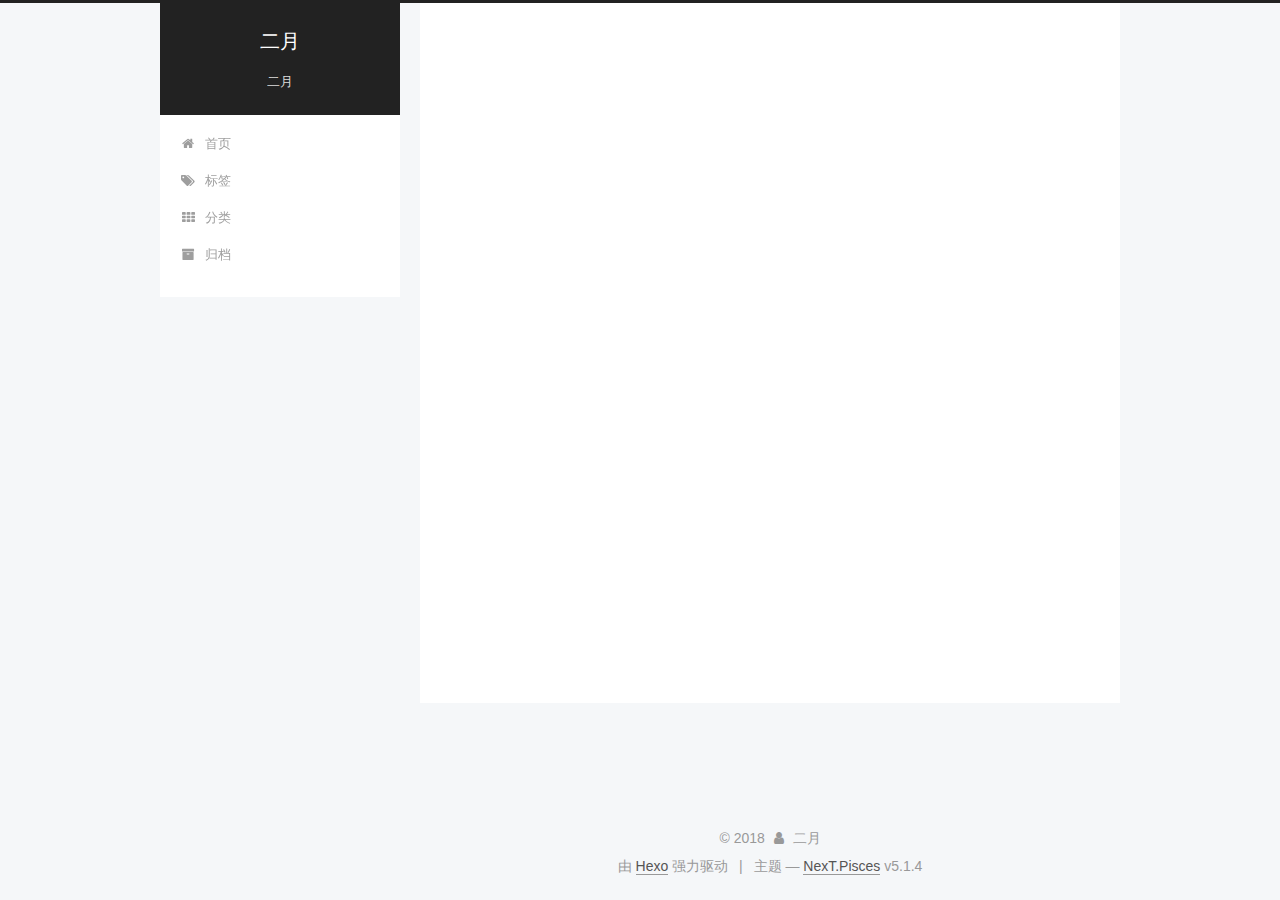
<file: test/index.html>
<!DOCTYPE html>



  


<html class="theme-next pisces use-motion" lang="zh-Hans">
<head><meta name="generator" content="Hexo 3.8.0">
  <meta charset="UTF-8">
<meta http-equiv="X-UA-Compatible" content="IE=edge">
<meta name="viewport" content="width=device-width, initial-scale=1, maximum-scale=1">
<meta name="theme-color" content="#222">









<meta http-equiv="Cache-Control" content="no-transform">
<meta http-equiv="Cache-Control" content="no-siteapp">
















  
  
  <link href="/lib/fancybox/source/jquery.fancybox.css?v=2.1.5" rel="stylesheet" type="text/css">







<link href="/lib/font-awesome/css/font-awesome.min.css?v=4.6.2" rel="stylesheet" type="text/css">

<link href="/css/main.css?v=5.1.4" rel="stylesheet" type="text/css">


  <link rel="apple-touch-icon" sizes="180x180" href="/images/apple-touch-icon-next.png?v=5.1.4">


  <link rel="icon" type="image/png" sizes="32x32" href="/images/favicon-32x32-next.png?v=5.1.4">


  <link rel="icon" type="image/png" sizes="16x16" href="/images/favicon-16x16-next.png?v=5.1.4">


  <link rel="mask-icon" href="/images/logo.svg?v=5.1.4" color="#222">





  <meta name="keywords" content="Hexo, NexT">










<meta name="description" content="随便写写，想起来就记录一下">
<meta property="og:type" content="website">
<meta property="og:title" content="test">
<meta property="og:url" content="http://yoursite.com/test/index.html">
<meta property="og:site_name" content="二月">
<meta property="og:description" content="随便写写，想起来就记录一下">
<meta property="og:locale" content="zh-Hans">
<meta property="og:updated_time" content="2018-11-28T06:10:39.763Z">
<meta name="twitter:card" content="summary">
<meta name="twitter:title" content="test">
<meta name="twitter:description" content="随便写写，想起来就记录一下">



<script type="text/javascript" id="hexo.configurations">
  var NexT = window.NexT || {};
  var CONFIG = {
    root: '/',
    scheme: 'Pisces',
    version: '5.1.4',
    sidebar: {"position":"left","display":"post","offset":12,"b2t":false,"scrollpercent":false,"onmobile":false},
    fancybox: true,
    tabs: true,
    motion: {"enable":true,"async":false,"transition":{"post_block":"fadeIn","post_header":"slideDownIn","post_body":"slideDownIn","coll_header":"slideLeftIn","sidebar":"slideUpIn"}},
    duoshuo: {
      userId: '0',
      author: '博主'
    },
    algolia: {
      applicationID: '',
      apiKey: '',
      indexName: '',
      hits: {"per_page":10},
      labels: {"input_placeholder":"Search for Posts","hits_empty":"We didn't find any results for the search: ${query}","hits_stats":"${hits} results found in ${time} ms"}
    }
  };
</script>



  <link rel="canonical" href="http://yoursite.com/test/">





  <title>test | 二月</title>
  








</head>

<body itemscope="" itemtype="http://schema.org/WebPage" lang="zh-Hans">

  
  
    
  

  <div class="container sidebar-position-left page-post-detail">
    <div class="headband"></div>

    <header id="header" class="header" itemscope="" itemtype="http://schema.org/WPHeader">
      <div class="header-inner"><div class="site-brand-wrapper">
  <div class="site-meta ">
    

    <div class="custom-logo-site-title">
      <a href="/" class="brand" rel="start">
        <span class="logo-line-before"><i></i></span>
        <span class="site-title">二月</span>
        <span class="logo-line-after"><i></i></span>
      </a>
    </div>
      
        <p class="site-subtitle">二月</p>
      
  </div>

  <div class="site-nav-toggle">
    <button>
      <span class="btn-bar"></span>
      <span class="btn-bar"></span>
      <span class="btn-bar"></span>
    </button>
  </div>
</div>

<nav class="site-nav">
  

  
    <ul id="menu" class="menu">
      
        
        <li class="menu-item menu-item-home">
          <a href="/" rel="section">
            
              <i class="menu-item-icon fa fa-fw fa-home"></i> <br>
            
            首页
          </a>
        </li>
      
        
        <li class="menu-item menu-item-tags">
          <a href="/tags/" rel="section">
            
              <i class="menu-item-icon fa fa-fw fa-tags"></i> <br>
            
            标签
          </a>
        </li>
      
        
        <li class="menu-item menu-item-categories">
          <a href="/categories/" rel="section">
            
              <i class="menu-item-icon fa fa-fw fa-th"></i> <br>
            
            分类
          </a>
        </li>
      
        
        <li class="menu-item menu-item-archives">
          <a href="/archives/" rel="section">
            
              <i class="menu-item-icon fa fa-fw fa-archive"></i> <br>
            
            归档
          </a>
        </li>
      

      
    </ul>
  

  
</nav>



 </div>
    </header>

    <main id="main" class="main">
      <div class="main-inner">
        <div class="content-wrap">
          <div id="content" class="content">
            

  <div id="posts" class="posts-expand">
    
    
    
    <div class="post-block page">
      <header class="post-header">

	<h1 class="post-title" itemprop="name headline">test</h1>



</header>

      
      
      
      <div class="post-body">
        
        
          
        
      </div>
      
      
      
    </div>
    
    
    
  </div>


          </div>
          


          

  
    <div class="comments" id="comments">
      <div class="ds-thread" data-thread-key="test/index.html" data-title="test" data-url="http://yoursite.com/test/index.html">
      </div>
    </div>

  



        </div>
        
          
  
  <div class="sidebar-toggle">
    <div class="sidebar-toggle-line-wrap">
      <span class="sidebar-toggle-line sidebar-toggle-line-first"></span>
      <span class="sidebar-toggle-line sidebar-toggle-line-middle"></span>
      <span class="sidebar-toggle-line sidebar-toggle-line-last"></span>
    </div>
  </div>

  <aside id="sidebar" class="sidebar">
    
    <div class="sidebar-inner">

      

      

      <section class="site-overview-wrap sidebar-panel sidebar-panel-active">
        <div class="site-overview">
          <div class="site-author motion-element" itemprop="author" itemscope="" itemtype="http://schema.org/Person">
            
              <img class="site-author-image" itemprop="image" src="/images/WechatIMG49.png" alt="二月">
            
              <p class="site-author-name" itemprop="name">二月</p>
              <p class="site-description motion-element" itemprop="description">随便写写，想起来就记录一下</p>
          </div>

          <nav class="site-state motion-element">

            
              <div class="site-state-item site-state-posts">
              
                <a href="/archives/">
              
                  <span class="site-state-item-count">1</span>
                  <span class="site-state-item-name">日志</span>
                </a>
              </div>
            

            

            

          </nav>

          

          
            <div class="links-of-author motion-element">
                
                  <span class="links-of-author-item">
                    <a href="https://github.com/Feb-Red" target="_blank" title="GitHub">
                      
                        <i class="fa fa-fw fa-github"></i>GitHub</a>
                  </span>
                
                  <span class="links-of-author-item">
                    <a href="mailto:15138483773@163.com" target="_blank" title="E-Mail">
                      
                        <i class="fa fa-fw fa-envelope"></i>E-Mail</a>
                  </span>
                
                  <span class="links-of-author-item">
                    <a href="https://twitter.com/xxx" target="_blank" title="Twitter">
                      
                        <i class="fa fa-fw fa-twitter"></i>Twitter</a>
                  </span>
                
                  <span class="links-of-author-item">
                    <a href="https://stackoverflow.com/chengxu" target="_blank" title="StackOverflow">
                      
                        <i class="fa fa-fw fa-stack-overflow"></i>StackOverflow</a>
                  </span>
                
            </div>
          

          
          

          
          

          

        </div>
      </section>

      

      

    </div>
  </aside>


        
      </div>
    </main>

    <footer id="footer" class="footer">
      <div class="footer-inner">
        <div class="copyright">&copy; <span itemprop="copyrightYear">2018</span>
  <span class="with-love">
    <i class="fa fa-user"></i>
  </span>
  <span class="author" itemprop="copyrightHolder">二月</span>

  
</div>


  <div class="powered-by">由 <a class="theme-link" target="_blank" href="https://hexo.io">Hexo</a> 强力驱动</div>



  <span class="post-meta-divider">|</span>



  <div class="theme-info">主题 &mdash; <a class="theme-link" target="_blank" href="https://github.com/iissnan/hexo-theme-next">NexT.Pisces</a> v5.1.4</div>




        







        
      </div>
    </footer>

    
      <div class="back-to-top">
        <i class="fa fa-arrow-up"></i>
        
      </div>
    

    

  </div>

  

<script type="text/javascript">
  if (Object.prototype.toString.call(window.Promise) !== '[object Function]') {
    window.Promise = null;
  }
</script>









  












  
  
    <script type="text/javascript" src="/lib/jquery/index.js?v=2.1.3"></script>
  

  
  
    <script type="text/javascript" src="/lib/fastclick/lib/fastclick.min.js?v=1.0.6"></script>
  

  
  
    <script type="text/javascript" src="/lib/jquery_lazyload/jquery.lazyload.js?v=1.9.7"></script>
  

  
  
    <script type="text/javascript" src="/lib/velocity/velocity.min.js?v=1.2.1"></script>
  

  
  
    <script type="text/javascript" src="/lib/velocity/velocity.ui.min.js?v=1.2.1"></script>
  

  
  
    <script type="text/javascript" src="/lib/fancybox/source/jquery.fancybox.pack.js?v=2.1.5"></script>
  


  


  <script type="text/javascript" src="/js/src/utils.js?v=5.1.4"></script>

  <script type="text/javascript" src="/js/src/motion.js?v=5.1.4"></script>



  
  


  <script type="text/javascript" src="/js/src/affix.js?v=5.1.4"></script>

  <script type="text/javascript" src="/js/src/schemes/pisces.js?v=5.1.4"></script>



  
  <script type="text/javascript" src="/js/src/scrollspy.js?v=5.1.4"></script>
<script type="text/javascript" src="/js/src/post-details.js?v=5.1.4"></script>



  


  <script type="text/javascript" src="/js/src/bootstrap.js?v=5.1.4"></script>



  

  
    
  

  <script type="text/javascript">
    var duoshuoQuery = {short_name:"xxxxxx"};
    (function() {
      var ds = document.createElement('script');
      ds.type = 'text/javascript';ds.async = true;
      ds.id = 'duoshuo-script';
      ds.src = (document.location.protocol == 'https:' ? 'https:' : 'http:') + '//static.duoshuo.com/embed.js';
      ds.charset = 'UTF-8';
      (document.getElementsByTagName('head')[0]
      || document.getElementsByTagName('body')[0]).appendChild(ds);
    })();
  </script>

  
    
    
    <script src="/lib/ua-parser-js/dist/ua-parser.min.js?v=0.7.9"></script>
    <script src="/js/src/hook-duoshuo.js"></script>
  


















  





  

  

  

  
  

  

  

  

</body>
</html>
</file>
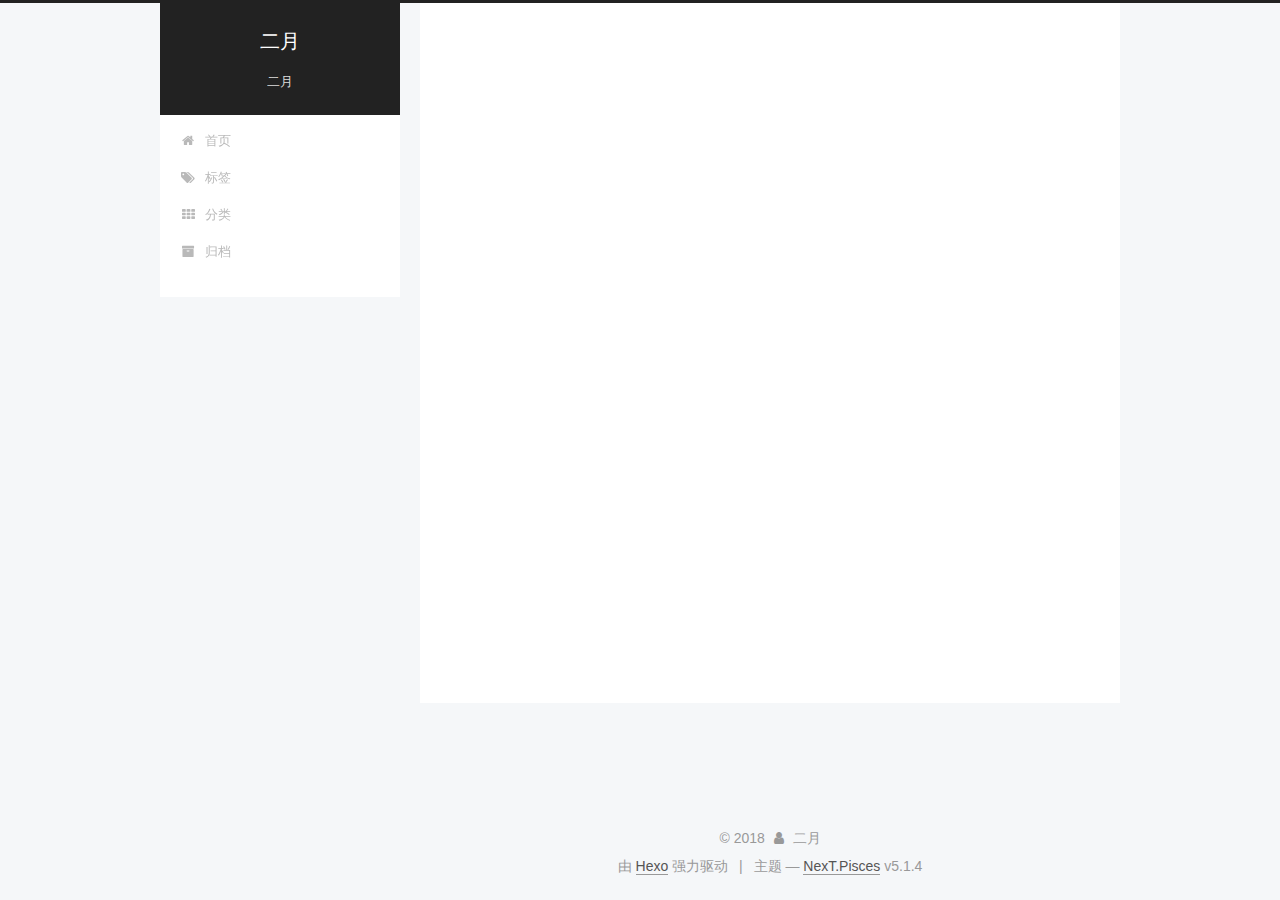
<file: YYModel/index.html>
<!DOCTYPE html>



  


<html class="theme-next pisces use-motion" lang="zh-Hans">
<head><meta name="generator" content="Hexo 3.8.0">
  <meta charset="UTF-8">
<meta http-equiv="X-UA-Compatible" content="IE=edge">
<meta name="viewport" content="width=device-width, initial-scale=1, maximum-scale=1">
<meta name="theme-color" content="#222">









<meta http-equiv="Cache-Control" content="no-transform">
<meta http-equiv="Cache-Control" content="no-siteapp">
















  
  
  <link href="/lib/fancybox/source/jquery.fancybox.css?v=2.1.5" rel="stylesheet" type="text/css">







<link href="/lib/font-awesome/css/font-awesome.min.css?v=4.6.2" rel="stylesheet" type="text/css">

<link href="/css/main.css?v=5.1.4" rel="stylesheet" type="text/css">


  <link rel="apple-touch-icon" sizes="180x180" href="/images/apple-touch-icon-next.png?v=5.1.4">


  <link rel="icon" type="image/png" sizes="32x32" href="/images/favicon-32x32-next.png?v=5.1.4">


  <link rel="icon" type="image/png" sizes="16x16" href="/images/favicon-16x16-next.png?v=5.1.4">


  <link rel="mask-icon" href="/images/logo.svg?v=5.1.4" color="#222">





  <meta name="keywords" content="Hexo, NexT">










<meta name="description" content="随便写写，想起来就记录一下">
<meta property="og:type" content="website">
<meta property="og:title" content="遇到YYModel的那些事">
<meta property="og:url" content="http://yoursite.com/YYModel/index.html">
<meta property="og:site_name" content="二月">
<meta property="og:description" content="随便写写，想起来就记录一下">
<meta property="og:locale" content="zh-Hans">
<meta property="og:updated_time" content="2018-11-28T06:50:56.838Z">
<meta name="twitter:card" content="summary">
<meta name="twitter:title" content="遇到YYModel的那些事">
<meta name="twitter:description" content="随便写写，想起来就记录一下">



<script type="text/javascript" id="hexo.configurations">
  var NexT = window.NexT || {};
  var CONFIG = {
    root: '/',
    scheme: 'Pisces',
    version: '5.1.4',
    sidebar: {"position":"left","display":"post","offset":12,"b2t":false,"scrollpercent":false,"onmobile":false},
    fancybox: true,
    tabs: true,
    motion: {"enable":true,"async":false,"transition":{"post_block":"fadeIn","post_header":"slideDownIn","post_body":"slideDownIn","coll_header":"slideLeftIn","sidebar":"slideUpIn"}},
    duoshuo: {
      userId: '0',
      author: '博主'
    },
    algolia: {
      applicationID: '',
      apiKey: '',
      indexName: '',
      hits: {"per_page":10},
      labels: {"input_placeholder":"Search for Posts","hits_empty":"We didn't find any results for the search: ${query}","hits_stats":"${hits} results found in ${time} ms"}
    }
  };
</script>



  <link rel="canonical" href="http://yoursite.com/YYModel/">





  <title>遇到YYModel的那些事 | 二月</title>
  








</head>

<body itemscope="" itemtype="http://schema.org/WebPage" lang="zh-Hans">

  
  
    
  

  <div class="container sidebar-position-left page-post-detail">
    <div class="headband"></div>

    <header id="header" class="header" itemscope="" itemtype="http://schema.org/WPHeader">
      <div class="header-inner"><div class="site-brand-wrapper">
  <div class="site-meta ">
    

    <div class="custom-logo-site-title">
      <a href="/" class="brand" rel="start">
        <span class="logo-line-before"><i></i></span>
        <span class="site-title">二月</span>
        <span class="logo-line-after"><i></i></span>
      </a>
    </div>
      
        <p class="site-subtitle">二月</p>
      
  </div>

  <div class="site-nav-toggle">
    <button>
      <span class="btn-bar"></span>
      <span class="btn-bar"></span>
      <span class="btn-bar"></span>
    </button>
  </div>
</div>

<nav class="site-nav">
  

  
    <ul id="menu" class="menu">
      
        
        <li class="menu-item menu-item-home">
          <a href="/" rel="section">
            
              <i class="menu-item-icon fa fa-fw fa-home"></i> <br>
            
            首页
          </a>
        </li>
      
        
        <li class="menu-item menu-item-tags">
          <a href="/tags/" rel="section">
            
              <i class="menu-item-icon fa fa-fw fa-tags"></i> <br>
            
            标签
          </a>
        </li>
      
        
        <li class="menu-item menu-item-categories">
          <a href="/categories/" rel="section">
            
              <i class="menu-item-icon fa fa-fw fa-th"></i> <br>
            
            分类
          </a>
        </li>
      
        
        <li class="menu-item menu-item-archives">
          <a href="/archives/" rel="section">
            
              <i class="menu-item-icon fa fa-fw fa-archive"></i> <br>
            
            归档
          </a>
        </li>
      

      
    </ul>
  

  
</nav>



 </div>
    </header>

    <main id="main" class="main">
      <div class="main-inner">
        <div class="content-wrap">
          <div id="content" class="content">
            

  <div id="posts" class="posts-expand">
    
    
    
    <div class="post-block page">
      <header class="post-header">

	<h1 class="post-title" itemprop="name headline">遇到YYModel的那些事</h1>



</header>

      
      
      
      <div class="post-body">
        
        
          
        
      </div>
      
      
      
    </div>
    
    
    
  </div>


          </div>
          


          

  
    <div class="comments" id="comments">
      <div class="ds-thread" data-thread-key="YYModel/index.html" data-title="遇到YYModel的那些事" data-url="http://yoursite.com/YYModel/index.html">
      </div>
    </div>

  



        </div>
        
          
  
  <div class="sidebar-toggle">
    <div class="sidebar-toggle-line-wrap">
      <span class="sidebar-toggle-line sidebar-toggle-line-first"></span>
      <span class="sidebar-toggle-line sidebar-toggle-line-middle"></span>
      <span class="sidebar-toggle-line sidebar-toggle-line-last"></span>
    </div>
  </div>

  <aside id="sidebar" class="sidebar">
    
    <div class="sidebar-inner">

      

      

      <section class="site-overview-wrap sidebar-panel sidebar-panel-active">
        <div class="site-overview">
          <div class="site-author motion-element" itemprop="author" itemscope="" itemtype="http://schema.org/Person">
            
              <img class="site-author-image" itemprop="image" src="/images/WechatIMG49.png" alt="二月">
            
              <p class="site-author-name" itemprop="name">二月</p>
              <p class="site-description motion-element" itemprop="description">随便写写，想起来就记录一下</p>
          </div>

          <nav class="site-state motion-element">

            
              <div class="site-state-item site-state-posts">
              
                <a href="/archives/">
              
                  <span class="site-state-item-count">1</span>
                  <span class="site-state-item-name">日志</span>
                </a>
              </div>
            

            

            

          </nav>

          

          
            <div class="links-of-author motion-element">
                
                  <span class="links-of-author-item">
                    <a href="https://github.com/Feb-Red" target="_blank" title="GitHub">
                      
                        <i class="fa fa-fw fa-github"></i>GitHub</a>
                  </span>
                
                  <span class="links-of-author-item">
                    <a href="mailto:15138483773@163.com" target="_blank" title="E-Mail">
                      
                        <i class="fa fa-fw fa-envelope"></i>E-Mail</a>
                  </span>
                
                  <span class="links-of-author-item">
                    <a href="https://twitter.com/xxx" target="_blank" title="Twitter">
                      
                        <i class="fa fa-fw fa-twitter"></i>Twitter</a>
                  </span>
                
                  <span class="links-of-author-item">
                    <a href="https://stackoverflow.com/chengxu" target="_blank" title="StackOverflow">
                      
                        <i class="fa fa-fw fa-stack-overflow"></i>StackOverflow</a>
                  </span>
                
            </div>
          

          
          

          
          

          

        </div>
      </section>

      

      

    </div>
  </aside>


        
      </div>
    </main>

    <footer id="footer" class="footer">
      <div class="footer-inner">
        <div class="copyright">&copy; <span itemprop="copyrightYear">2018</span>
  <span class="with-love">
    <i class="fa fa-user"></i>
  </span>
  <span class="author" itemprop="copyrightHolder">二月</span>

  
</div>


  <div class="powered-by">由 <a class="theme-link" target="_blank" href="https://hexo.io">Hexo</a> 强力驱动</div>



  <span class="post-meta-divider">|</span>



  <div class="theme-info">主题 &mdash; <a class="theme-link" target="_blank" href="https://github.com/iissnan/hexo-theme-next">NexT.Pisces</a> v5.1.4</div>




        







        
      </div>
    </footer>

    
      <div class="back-to-top">
        <i class="fa fa-arrow-up"></i>
        
      </div>
    

    

  </div>

  

<script type="text/javascript">
  if (Object.prototype.toString.call(window.Promise) !== '[object Function]') {
    window.Promise = null;
  }
</script>









  












  
  
    <script type="text/javascript" src="/lib/jquery/index.js?v=2.1.3"></script>
  

  
  
    <script type="text/javascript" src="/lib/fastclick/lib/fastclick.min.js?v=1.0.6"></script>
  

  
  
    <script type="text/javascript" src="/lib/jquery_lazyload/jquery.lazyload.js?v=1.9.7"></script>
  

  
  
    <script type="text/javascript" src="/lib/velocity/velocity.min.js?v=1.2.1"></script>
  

  
  
    <script type="text/javascript" src="/lib/velocity/velocity.ui.min.js?v=1.2.1"></script>
  

  
  
    <script type="text/javascript" src="/lib/fancybox/source/jquery.fancybox.pack.js?v=2.1.5"></script>
  


  


  <script type="text/javascript" src="/js/src/utils.js?v=5.1.4"></script>

  <script type="text/javascript" src="/js/src/motion.js?v=5.1.4"></script>



  
  


  <script type="text/javascript" src="/js/src/affix.js?v=5.1.4"></script>

  <script type="text/javascript" src="/js/src/schemes/pisces.js?v=5.1.4"></script>



  
  <script type="text/javascript" src="/js/src/scrollspy.js?v=5.1.4"></script>
<script type="text/javascript" src="/js/src/post-details.js?v=5.1.4"></script>



  


  <script type="text/javascript" src="/js/src/bootstrap.js?v=5.1.4"></script>



  

  
    
  

  <script type="text/javascript">
    var duoshuoQuery = {short_name:"xxxxxx"};
    (function() {
      var ds = document.createElement('script');
      ds.type = 'text/javascript';ds.async = true;
      ds.id = 'duoshuo-script';
      ds.src = (document.location.protocol == 'https:' ? 'https:' : 'http:') + '//static.duoshuo.com/embed.js';
      ds.charset = 'UTF-8';
      (document.getElementsByTagName('head')[0]
      || document.getElementsByTagName('body')[0]).appendChild(ds);
    })();
  </script>

  
    
    
    <script src="/lib/ua-parser-js/dist/ua-parser.min.js?v=0.7.9"></script>
    <script src="/js/src/hook-duoshuo.js"></script>
  


















  





  

  

  

  
  

  

  

  

</body>
</html>
</file>
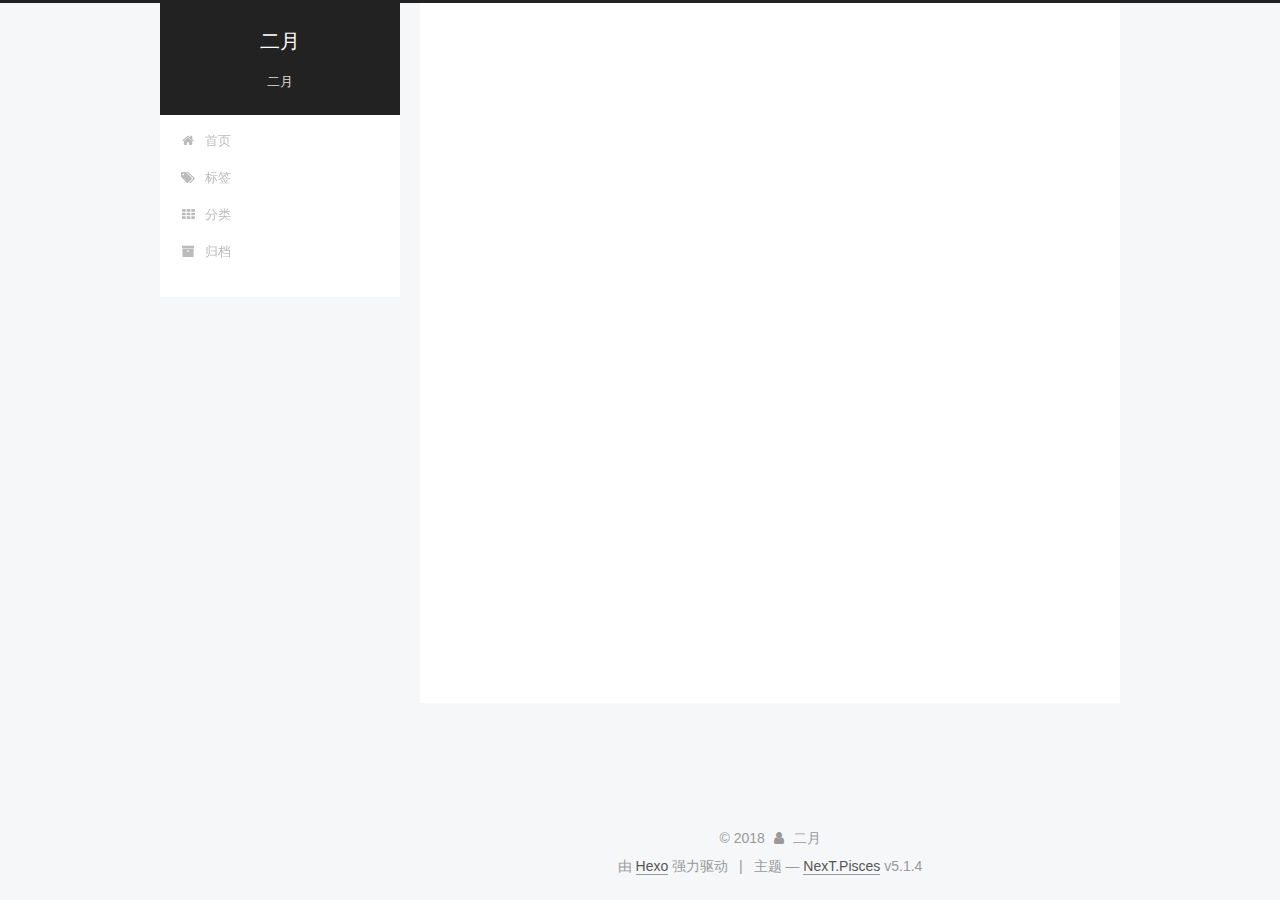
<file: categories/2018/index.html>
<!DOCTYPE html>



  


<html class="theme-next pisces use-motion" lang="zh-Hans">
<head><meta name="generator" content="Hexo 3.8.0">
  <meta charset="UTF-8">
<meta http-equiv="X-UA-Compatible" content="IE=edge">
<meta name="viewport" content="width=device-width, initial-scale=1, maximum-scale=1">
<meta name="theme-color" content="#222">









<meta http-equiv="Cache-Control" content="no-transform">
<meta http-equiv="Cache-Control" content="no-siteapp">
















  
  
  <link href="/lib/fancybox/source/jquery.fancybox.css?v=2.1.5" rel="stylesheet" type="text/css">







<link href="/lib/font-awesome/css/font-awesome.min.css?v=4.6.2" rel="stylesheet" type="text/css">

<link href="/css/main.css?v=5.1.4" rel="stylesheet" type="text/css">


  <link rel="apple-touch-icon" sizes="180x180" href="/images/apple-touch-icon-next.png?v=5.1.4">


  <link rel="icon" type="image/png" sizes="32x32" href="/images/favicon-32x32-next.png?v=5.1.4">


  <link rel="icon" type="image/png" sizes="16x16" href="/images/favicon-16x16-next.png?v=5.1.4">


  <link rel="mask-icon" href="/images/logo.svg?v=5.1.4" color="#222">





  <meta name="keywords" content="Hexo, NexT">










<meta property="og:type" content="website">
<meta property="og:title" content="二月">
<meta property="og:url" content="http://yoursite.com/archives/2018/index.html">
<meta property="og:site_name" content="二月">
<meta property="og:locale" content="zh-Hans">
<meta name="twitter:card" content="summary">
<meta name="twitter:title" content="二月">



<script type="text/javascript" id="hexo.configurations">
  var NexT = window.NexT || {};
  var CONFIG = {
    root: '/',
    scheme: 'Pisces',
    version: '5.1.4',
    sidebar: {"position":"left","display":"post","offset":12,"b2t":false,"scrollpercent":false,"onmobile":false},
    fancybox: true,
    tabs: true,
    motion: {"enable":true,"async":false,"transition":{"post_block":"fadeIn","post_header":"slideDownIn","post_body":"slideDownIn","coll_header":"slideLeftIn","sidebar":"slideUpIn"}},
    duoshuo: {
      userId: '0',
      author: '博主'
    },
    algolia: {
      applicationID: '',
      apiKey: '',
      indexName: '',
      hits: {"per_page":10},
      labels: {"input_placeholder":"Search for Posts","hits_empty":"We didn't find any results for the search: ${query}","hits_stats":"${hits} results found in ${time} ms"}
    }
  };
</script>



  <link rel="canonical" href="http://yoursite.com/archives/2018/">





  <title>归档 | 二月</title>
  








</head>

<body itemscope="" itemtype="http://schema.org/WebPage" lang="zh-Hans">

  
  
    
  

  <div class="container sidebar-position-left page-archive">
    <div class="headband"></div>

    <header id="header" class="header" itemscope="" itemtype="http://schema.org/WPHeader">
      <div class="header-inner"><div class="site-brand-wrapper">
  <div class="site-meta ">
    

    <div class="custom-logo-site-title">
      <a href="/" class="brand" rel="start">
        <span class="logo-line-before"><i></i></span>
        <span class="site-title">二月</span>
        <span class="logo-line-after"><i></i></span>
      </a>
    </div>
      
        <p class="site-subtitle">二月</p>
      
  </div>

  <div class="site-nav-toggle">
    <button>
      <span class="btn-bar"></span>
      <span class="btn-bar"></span>
      <span class="btn-bar"></span>
    </button>
  </div>
</div>

<nav class="site-nav">
  

  
    <ul id="menu" class="menu">
      
        
        <li class="menu-item menu-item-home">
          <a href="/" rel="section">
            
              <i class="menu-item-icon fa fa-fw fa-home"></i> <br>
            
            首页
          </a>
        </li>
      
        
        <li class="menu-item menu-item-tags">
          <a href="/tags/" rel="section">
            
              <i class="menu-item-icon fa fa-fw fa-tags"></i> <br>
            
            标签
          </a>
        </li>
      
        
        <li class="menu-item menu-item-categories">
          <a href="/categories/" rel="section">
            
              <i class="menu-item-icon fa fa-fw fa-th"></i> <br>
            
            分类
          </a>
        </li>
      
        
        <li class="menu-item menu-item-archives">
          <a href="/archives/" rel="section">
            
              <i class="menu-item-icon fa fa-fw fa-archive"></i> <br>
            
            归档
          </a>
        </li>
      

      
    </ul>
  

  
</nav>



 </div>
    </header>

    <main id="main" class="main">
      <div class="main-inner">
        <div class="content-wrap">
          <div id="content" class="content">
            

  
  
  
  <div class="post-block archive">
    <div id="posts" class="posts-collapse">
      <span class="archive-move-on"></span>

      <span class="archive-page-counter">
        
        
        
          
        
        嗯..! 目前共计 1 篇日志。 继续努力。
      </span>

      

        
        
        

        
          
          <div class="collection-title">
            <h1 class="archive-year" id="archive-year-2018">2018</h1>
          </div>
        
        

        

  <article class="post post-type-normal" itemscope="" itemtype="http://schema.org/Article">
    <header class="post-header">

      <h2 class="post-title">
        
            <a class="post-title-link" href="/2018/11/22/hello-world/" itemprop="url">
              
                <span itemprop="name">Hello World</span>
              
            </a>
        
      </h2>

      <div class="post-meta">
        <time class="post-time" itemprop="dateCreated" datetime="2018-11-22T10:33:22+08:00" content="2018-11-22">
          11-22
        </time>
      </div>

    </header>
  </article>



      

    </div>
  </div>
  
  
  

  



          </div>
          


          

        </div>
        
          
  
  <div class="sidebar-toggle">
    <div class="sidebar-toggle-line-wrap">
      <span class="sidebar-toggle-line sidebar-toggle-line-first"></span>
      <span class="sidebar-toggle-line sidebar-toggle-line-middle"></span>
      <span class="sidebar-toggle-line sidebar-toggle-line-last"></span>
    </div>
  </div>

  <aside id="sidebar" class="sidebar">
    
    <div class="sidebar-inner">

      

      

      <section class="site-overview-wrap sidebar-panel sidebar-panel-active">
        <div class="site-overview">
          <div class="site-author motion-element" itemprop="author" itemscope="" itemtype="http://schema.org/Person">
            
              <img class="site-author-image" itemprop="image" src="/images/WechatIMG49.png" alt="二月">
            
              <p class="site-author-name" itemprop="name">二月</p>
              <p class="site-description motion-element" itemprop="description"></p>
          </div>

          <nav class="site-state motion-element">

            
              <div class="site-state-item site-state-posts">
              
                <a href="/archives/">
              
                  <span class="site-state-item-count">1</span>
                  <span class="site-state-item-name">日志</span>
                </a>
              </div>
            

            

            

          </nav>

          

          
            <div class="links-of-author motion-element">
                
                  <span class="links-of-author-item">
                    <a href="https://github.com/Feb-Red" target="_blank" title="GitHub">
                      
                        <i class="fa fa-fw fa-github"></i>GitHub</a>
                  </span>
                
                  <span class="links-of-author-item">
                    <a href="mailto:15138483773@163.com" target="_blank" title="E-Mail">
                      
                        <i class="fa fa-fw fa-envelope"></i>E-Mail</a>
                  </span>
                
                  <span class="links-of-author-item">
                    <a href="https://twitter.com/xxx" target="_blank" title="Twitter">
                      
                        <i class="fa fa-fw fa-twitter"></i>Twitter</a>
                  </span>
                
                  <span class="links-of-author-item">
                    <a href="https://stackoverflow.com/chengxu" target="_blank" title="StackOverflow">
                      
                        <i class="fa fa-fw fa-stack-overflow"></i>StackOverflow</a>
                  </span>
                
            </div>
          

          
          

          
          

          

        </div>
      </section>

      

      

    </div>
  </aside>


        
      </div>
    </main>

    <footer id="footer" class="footer">
      <div class="footer-inner">
        <div class="copyright">&copy; <span itemprop="copyrightYear">2018</span>
  <span class="with-love">
    <i class="fa fa-user"></i>
  </span>
  <span class="author" itemprop="copyrightHolder">二月</span>

  
</div>


  <div class="powered-by">由 <a class="theme-link" target="_blank" href="https://hexo.io">Hexo</a> 强力驱动</div>



  <span class="post-meta-divider">|</span>



  <div class="theme-info">主题 &mdash; <a class="theme-link" target="_blank" href="https://github.com/iissnan/hexo-theme-next">NexT.Pisces</a> v5.1.4</div>




        







        
      </div>
    </footer>

    
      <div class="back-to-top">
        <i class="fa fa-arrow-up"></i>
        
      </div>
    

    

  </div>

  

<script type="text/javascript">
  if (Object.prototype.toString.call(window.Promise) !== '[object Function]') {
    window.Promise = null;
  }
</script>









  












  
  
    <script type="text/javascript" src="/lib/jquery/index.js?v=2.1.3"></script>
  

  
  
    <script type="text/javascript" src="/lib/fastclick/lib/fastclick.min.js?v=1.0.6"></script>
  

  
  
    <script type="text/javascript" src="/lib/jquery_lazyload/jquery.lazyload.js?v=1.9.7"></script>
  

  
  
    <script type="text/javascript" src="/lib/velocity/velocity.min.js?v=1.2.1"></script>
  

  
  
    <script type="text/javascript" src="/lib/velocity/velocity.ui.min.js?v=1.2.1"></script>
  

  
  
    <script type="text/javascript" src="/lib/fancybox/source/jquery.fancybox.pack.js?v=2.1.5"></script>
  


  


  <script type="text/javascript" src="/js/src/utils.js?v=5.1.4"></script>

  <script type="text/javascript" src="/js/src/motion.js?v=5.1.4"></script>



  
  


  <script type="text/javascript" src="/js/src/affix.js?v=5.1.4"></script>

  <script type="text/javascript" src="/js/src/schemes/pisces.js?v=5.1.4"></script>



  

  


  <script type="text/javascript" src="/js/src/bootstrap.js?v=5.1.4"></script>



  


  




	





  





  












  





  

  

  

  
  

  

  

  

</body>
</html>
</file>
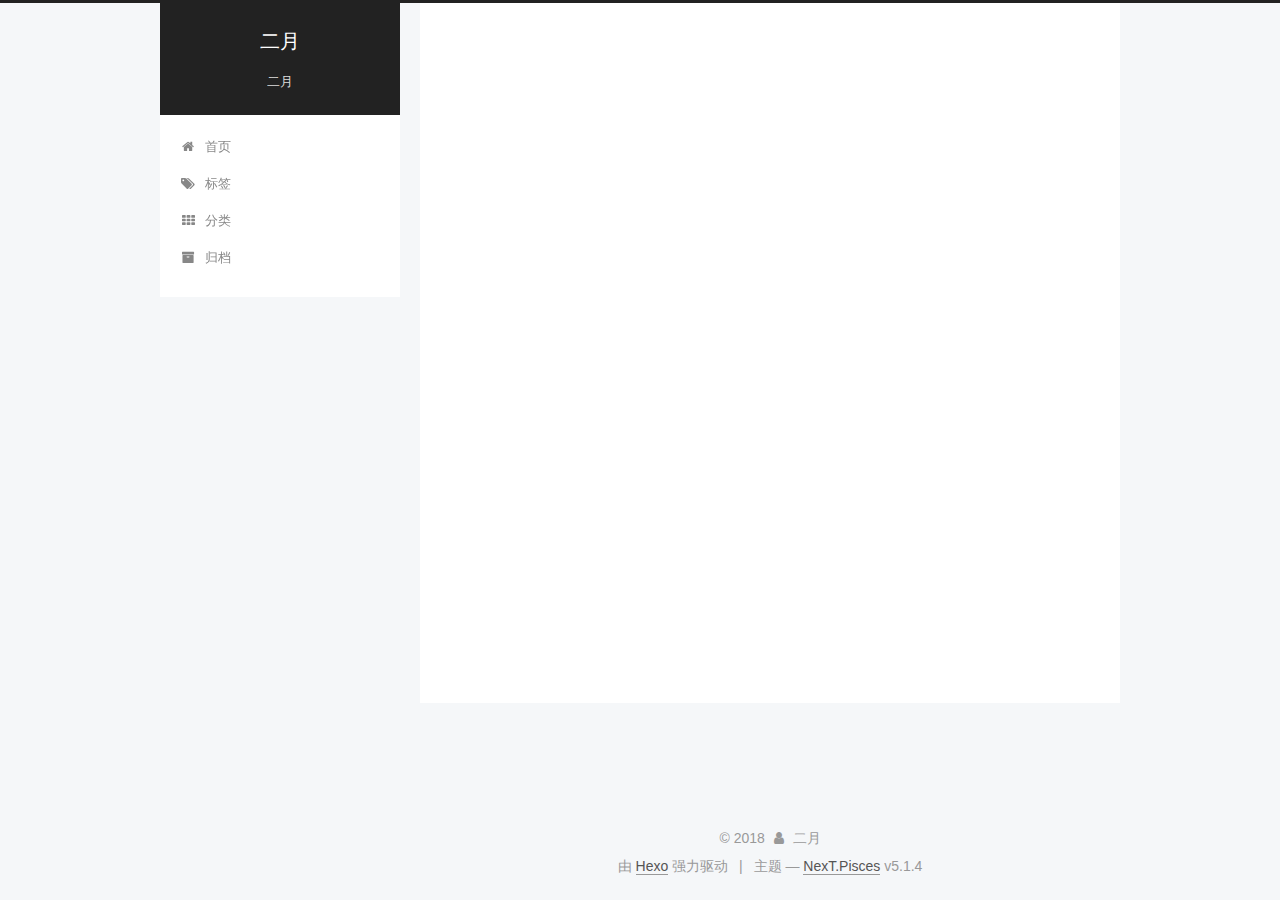
<file: categories/2018/11/index.html>
<!DOCTYPE html>



  


<html class="theme-next pisces use-motion" lang="zh-Hans">
<head><meta name="generator" content="Hexo 3.8.0">
  <meta charset="UTF-8">
<meta http-equiv="X-UA-Compatible" content="IE=edge">
<meta name="viewport" content="width=device-width, initial-scale=1, maximum-scale=1">
<meta name="theme-color" content="#222">









<meta http-equiv="Cache-Control" content="no-transform">
<meta http-equiv="Cache-Control" content="no-siteapp">
















  
  
  <link href="/lib/fancybox/source/jquery.fancybox.css?v=2.1.5" rel="stylesheet" type="text/css">







<link href="/lib/font-awesome/css/font-awesome.min.css?v=4.6.2" rel="stylesheet" type="text/css">

<link href="/css/main.css?v=5.1.4" rel="stylesheet" type="text/css">


  <link rel="apple-touch-icon" sizes="180x180" href="/images/apple-touch-icon-next.png?v=5.1.4">


  <link rel="icon" type="image/png" sizes="32x32" href="/images/favicon-32x32-next.png?v=5.1.4">


  <link rel="icon" type="image/png" sizes="16x16" href="/images/favicon-16x16-next.png?v=5.1.4">


  <link rel="mask-icon" href="/images/logo.svg?v=5.1.4" color="#222">





  <meta name="keywords" content="Hexo, NexT">










<meta property="og:type" content="website">
<meta property="og:title" content="二月">
<meta property="og:url" content="http://yoursite.com/archives/2018/11/index.html">
<meta property="og:site_name" content="二月">
<meta property="og:locale" content="zh-Hans">
<meta name="twitter:card" content="summary">
<meta name="twitter:title" content="二月">



<script type="text/javascript" id="hexo.configurations">
  var NexT = window.NexT || {};
  var CONFIG = {
    root: '/',
    scheme: 'Pisces',
    version: '5.1.4',
    sidebar: {"position":"left","display":"post","offset":12,"b2t":false,"scrollpercent":false,"onmobile":false},
    fancybox: true,
    tabs: true,
    motion: {"enable":true,"async":false,"transition":{"post_block":"fadeIn","post_header":"slideDownIn","post_body":"slideDownIn","coll_header":"slideLeftIn","sidebar":"slideUpIn"}},
    duoshuo: {
      userId: '0',
      author: '博主'
    },
    algolia: {
      applicationID: '',
      apiKey: '',
      indexName: '',
      hits: {"per_page":10},
      labels: {"input_placeholder":"Search for Posts","hits_empty":"We didn't find any results for the search: ${query}","hits_stats":"${hits} results found in ${time} ms"}
    }
  };
</script>



  <link rel="canonical" href="http://yoursite.com/archives/2018/11/">





  <title>归档 | 二月</title>
  








</head>

<body itemscope="" itemtype="http://schema.org/WebPage" lang="zh-Hans">

  
  
    
  

  <div class="container sidebar-position-left page-archive">
    <div class="headband"></div>

    <header id="header" class="header" itemscope="" itemtype="http://schema.org/WPHeader">
      <div class="header-inner"><div class="site-brand-wrapper">
  <div class="site-meta ">
    

    <div class="custom-logo-site-title">
      <a href="/" class="brand" rel="start">
        <span class="logo-line-before"><i></i></span>
        <span class="site-title">二月</span>
        <span class="logo-line-after"><i></i></span>
      </a>
    </div>
      
        <p class="site-subtitle">二月</p>
      
  </div>

  <div class="site-nav-toggle">
    <button>
      <span class="btn-bar"></span>
      <span class="btn-bar"></span>
      <span class="btn-bar"></span>
    </button>
  </div>
</div>

<nav class="site-nav">
  

  
    <ul id="menu" class="menu">
      
        
        <li class="menu-item menu-item-home">
          <a href="/" rel="section">
            
              <i class="menu-item-icon fa fa-fw fa-home"></i> <br>
            
            首页
          </a>
        </li>
      
        
        <li class="menu-item menu-item-tags">
          <a href="/tags/" rel="section">
            
              <i class="menu-item-icon fa fa-fw fa-tags"></i> <br>
            
            标签
          </a>
        </li>
      
        
        <li class="menu-item menu-item-categories">
          <a href="/categories/" rel="section">
            
              <i class="menu-item-icon fa fa-fw fa-th"></i> <br>
            
            分类
          </a>
        </li>
      
        
        <li class="menu-item menu-item-archives">
          <a href="/archives/" rel="section">
            
              <i class="menu-item-icon fa fa-fw fa-archive"></i> <br>
            
            归档
          </a>
        </li>
      

      
    </ul>
  

  
</nav>



 </div>
    </header>

    <main id="main" class="main">
      <div class="main-inner">
        <div class="content-wrap">
          <div id="content" class="content">
            

  
  
  
  <div class="post-block archive">
    <div id="posts" class="posts-collapse">
      <span class="archive-move-on"></span>

      <span class="archive-page-counter">
        
        
        
          
        
        嗯..! 目前共计 1 篇日志。 继续努力。
      </span>

      

        
        
        

        
          
          <div class="collection-title">
            <h1 class="archive-year" id="archive-year-2018">2018</h1>
          </div>
        
        

        

  <article class="post post-type-normal" itemscope="" itemtype="http://schema.org/Article">
    <header class="post-header">

      <h2 class="post-title">
        
            <a class="post-title-link" href="/2018/11/22/hello-world/" itemprop="url">
              
                <span itemprop="name">Hello World</span>
              
            </a>
        
      </h2>

      <div class="post-meta">
        <time class="post-time" itemprop="dateCreated" datetime="2018-11-22T10:33:22+08:00" content="2018-11-22">
          11-22
        </time>
      </div>

    </header>
  </article>



      

    </div>
  </div>
  
  
  

  



          </div>
          


          

        </div>
        
          
  
  <div class="sidebar-toggle">
    <div class="sidebar-toggle-line-wrap">
      <span class="sidebar-toggle-line sidebar-toggle-line-first"></span>
      <span class="sidebar-toggle-line sidebar-toggle-line-middle"></span>
      <span class="sidebar-toggle-line sidebar-toggle-line-last"></span>
    </div>
  </div>

  <aside id="sidebar" class="sidebar">
    
    <div class="sidebar-inner">

      

      

      <section class="site-overview-wrap sidebar-panel sidebar-panel-active">
        <div class="site-overview">
          <div class="site-author motion-element" itemprop="author" itemscope="" itemtype="http://schema.org/Person">
            
              <img class="site-author-image" itemprop="image" src="/images/WechatIMG49.png" alt="二月">
            
              <p class="site-author-name" itemprop="name">二月</p>
              <p class="site-description motion-element" itemprop="description"></p>
          </div>

          <nav class="site-state motion-element">

            
              <div class="site-state-item site-state-posts">
              
                <a href="/archives/">
              
                  <span class="site-state-item-count">1</span>
                  <span class="site-state-item-name">日志</span>
                </a>
              </div>
            

            

            

          </nav>

          

          
            <div class="links-of-author motion-element">
                
                  <span class="links-of-author-item">
                    <a href="https://github.com/Feb-Red" target="_blank" title="GitHub">
                      
                        <i class="fa fa-fw fa-github"></i>GitHub</a>
                  </span>
                
                  <span class="links-of-author-item">
                    <a href="mailto:15138483773@163.com" target="_blank" title="E-Mail">
                      
                        <i class="fa fa-fw fa-envelope"></i>E-Mail</a>
                  </span>
                
                  <span class="links-of-author-item">
                    <a href="https://twitter.com/xxx" target="_blank" title="Twitter">
                      
                        <i class="fa fa-fw fa-twitter"></i>Twitter</a>
                  </span>
                
                  <span class="links-of-author-item">
                    <a href="https://stackoverflow.com/chengxu" target="_blank" title="StackOverflow">
                      
                        <i class="fa fa-fw fa-stack-overflow"></i>StackOverflow</a>
                  </span>
                
            </div>
          

          
          

          
          

          

        </div>
      </section>

      

      

    </div>
  </aside>


        
      </div>
    </main>

    <footer id="footer" class="footer">
      <div class="footer-inner">
        <div class="copyright">&copy; <span itemprop="copyrightYear">2018</span>
  <span class="with-love">
    <i class="fa fa-user"></i>
  </span>
  <span class="author" itemprop="copyrightHolder">二月</span>

  
</div>


  <div class="powered-by">由 <a class="theme-link" target="_blank" href="https://hexo.io">Hexo</a> 强力驱动</div>



  <span class="post-meta-divider">|</span>



  <div class="theme-info">主题 &mdash; <a class="theme-link" target="_blank" href="https://github.com/iissnan/hexo-theme-next">NexT.Pisces</a> v5.1.4</div>




        







        
      </div>
    </footer>

    
      <div class="back-to-top">
        <i class="fa fa-arrow-up"></i>
        
      </div>
    

    

  </div>

  

<script type="text/javascript">
  if (Object.prototype.toString.call(window.Promise) !== '[object Function]') {
    window.Promise = null;
  }
</script>









  












  
  
    <script type="text/javascript" src="/lib/jquery/index.js?v=2.1.3"></script>
  

  
  
    <script type="text/javascript" src="/lib/fastclick/lib/fastclick.min.js?v=1.0.6"></script>
  

  
  
    <script type="text/javascript" src="/lib/jquery_lazyload/jquery.lazyload.js?v=1.9.7"></script>
  

  
  
    <script type="text/javascript" src="/lib/velocity/velocity.min.js?v=1.2.1"></script>
  

  
  
    <script type="text/javascript" src="/lib/velocity/velocity.ui.min.js?v=1.2.1"></script>
  

  
  
    <script type="text/javascript" src="/lib/fancybox/source/jquery.fancybox.pack.js?v=2.1.5"></script>
  


  


  <script type="text/javascript" src="/js/src/utils.js?v=5.1.4"></script>

  <script type="text/javascript" src="/js/src/motion.js?v=5.1.4"></script>



  
  


  <script type="text/javascript" src="/js/src/affix.js?v=5.1.4"></script>

  <script type="text/javascript" src="/js/src/schemes/pisces.js?v=5.1.4"></script>



  

  


  <script type="text/javascript" src="/js/src/bootstrap.js?v=5.1.4"></script>



  


  




	





  





  












  





  

  

  

  
  

  

  

  

</body>
</html>
</file>
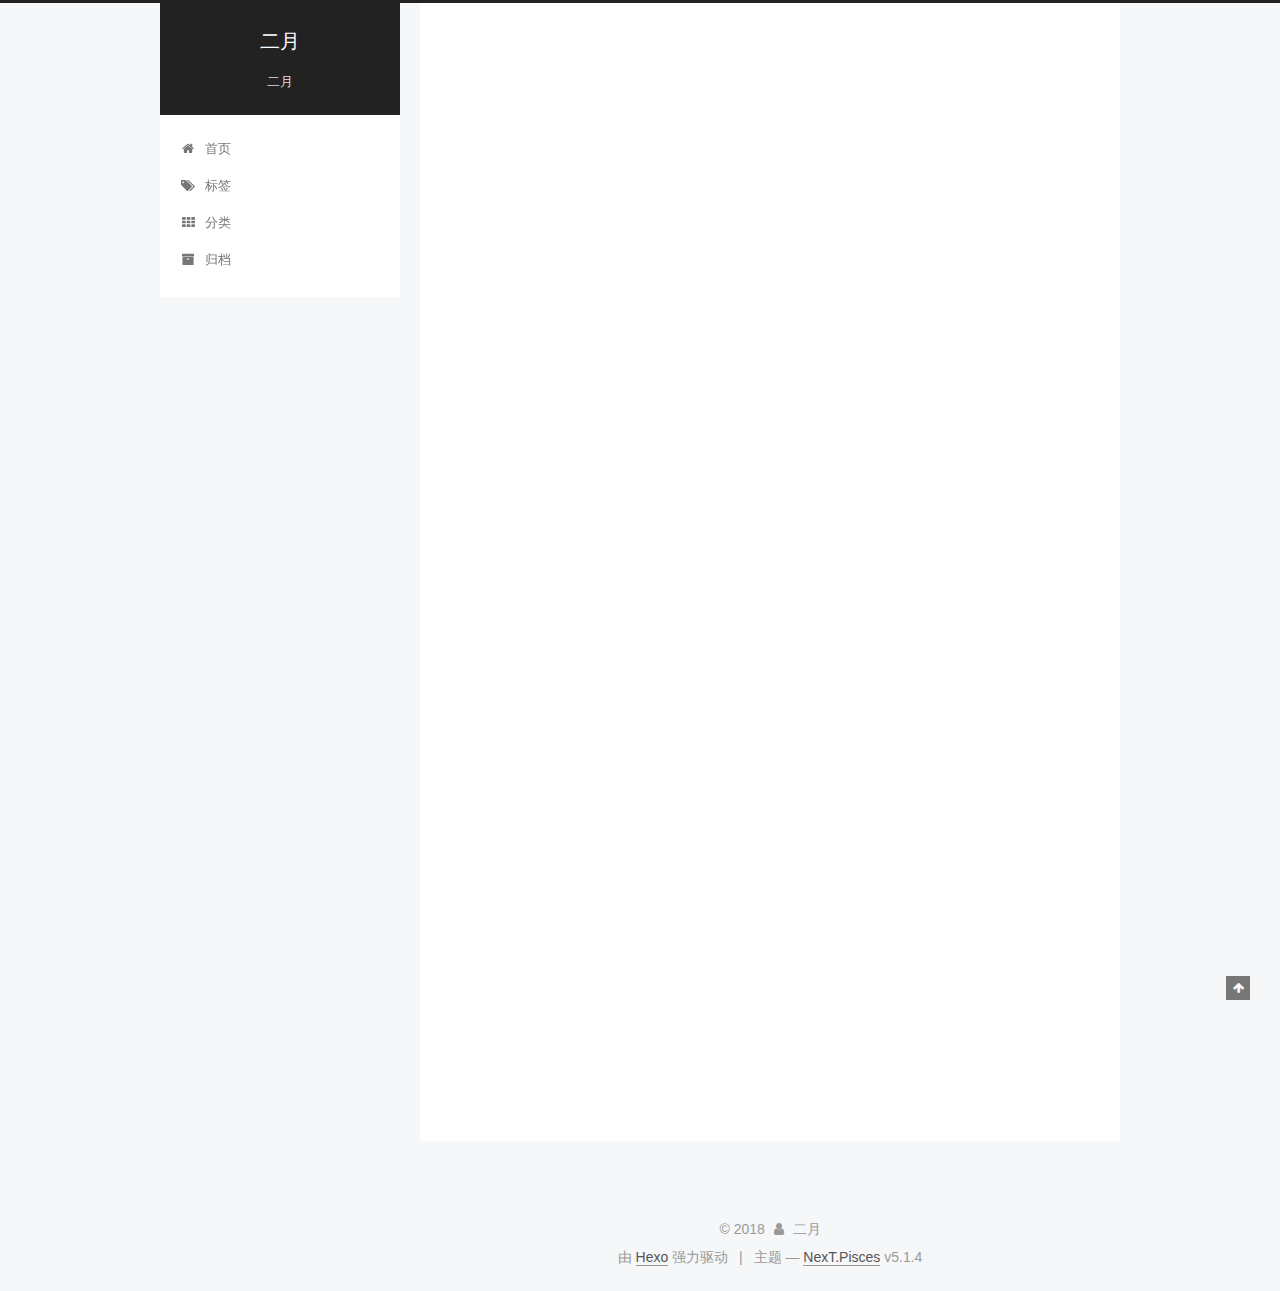
<file: 2018/11/22/hello-world/index.html>
<!DOCTYPE html>



  


<html class="theme-next pisces use-motion" lang="zh-Hans">
<head><meta name="generator" content="Hexo 3.8.0">
  <meta charset="UTF-8">
<meta http-equiv="X-UA-Compatible" content="IE=edge">
<meta name="viewport" content="width=device-width, initial-scale=1, maximum-scale=1">
<meta name="theme-color" content="#222">









<meta http-equiv="Cache-Control" content="no-transform">
<meta http-equiv="Cache-Control" content="no-siteapp">
















  
  
  <link href="/lib/fancybox/source/jquery.fancybox.css?v=2.1.5" rel="stylesheet" type="text/css">







<link href="/lib/font-awesome/css/font-awesome.min.css?v=4.6.2" rel="stylesheet" type="text/css">

<link href="/css/main.css?v=5.1.4" rel="stylesheet" type="text/css">


  <link rel="apple-touch-icon" sizes="180x180" href="/images/apple-touch-icon-next.png?v=5.1.4">


  <link rel="icon" type="image/png" sizes="32x32" href="/images/favicon-32x32-next.png?v=5.1.4">


  <link rel="icon" type="image/png" sizes="16x16" href="/images/favicon-16x16-next.png?v=5.1.4">


  <link rel="mask-icon" href="/images/logo.svg?v=5.1.4" color="#222">





  <meta name="keywords" content="Hexo, NexT">










<meta name="description" content="常用的用法就不再多说123456[view mas_makeConstraints:^(MASConstraintMaker *make) &amp;#123;        make.top.equalTo(@100);        make.left.equalTo(@50);        make.right.equalTo(@(-50));        make.height.mas_equ">
<meta property="og:type" content="article">
<meta property="og:title" content="Masonry 布局的那些骚操作">
<meta property="og:url" content="http://yoursite.com/2018/11/22/hello-world/index.html">
<meta property="og:site_name" content="二月">
<meta property="og:description" content="常用的用法就不再多说123456[view mas_makeConstraints:^(MASConstraintMaker *make) &amp;#123;        make.top.equalTo(@100);        make.left.equalTo(@50);        make.right.equalTo(@(-50));        make.height.mas_equ">
<meta property="og:locale" content="zh-Hans">
<meta property="og:updated_time" content="2018-11-28T06:39:39.784Z">
<meta name="twitter:card" content="summary">
<meta name="twitter:title" content="Masonry 布局的那些骚操作">
<meta name="twitter:description" content="常用的用法就不再多说123456[view mas_makeConstraints:^(MASConstraintMaker *make) &amp;#123;        make.top.equalTo(@100);        make.left.equalTo(@50);        make.right.equalTo(@(-50));        make.height.mas_equ">



<script type="text/javascript" id="hexo.configurations">
  var NexT = window.NexT || {};
  var CONFIG = {
    root: '/',
    scheme: 'Pisces',
    version: '5.1.4',
    sidebar: {"position":"left","display":"post","offset":12,"b2t":false,"scrollpercent":false,"onmobile":false},
    fancybox: true,
    tabs: true,
    motion: {"enable":true,"async":false,"transition":{"post_block":"fadeIn","post_header":"slideDownIn","post_body":"slideDownIn","coll_header":"slideLeftIn","sidebar":"slideUpIn"}},
    duoshuo: {
      userId: '0',
      author: '博主'
    },
    algolia: {
      applicationID: '',
      apiKey: '',
      indexName: '',
      hits: {"per_page":10},
      labels: {"input_placeholder":"Search for Posts","hits_empty":"We didn't find any results for the search: ${query}","hits_stats":"${hits} results found in ${time} ms"}
    }
  };
</script>



  <link rel="canonical" href="http://yoursite.com/2018/11/22/hello-world/">





  <title>Masonry 布局的那些骚操作 | 二月</title>
  








</head>

<body itemscope="" itemtype="http://schema.org/WebPage" lang="zh-Hans">

  
  
    
  

  <div class="container sidebar-position-left page-post-detail">
    <div class="headband"></div>

    <header id="header" class="header" itemscope="" itemtype="http://schema.org/WPHeader">
      <div class="header-inner"><div class="site-brand-wrapper">
  <div class="site-meta ">
    

    <div class="custom-logo-site-title">
      <a href="/" class="brand" rel="start">
        <span class="logo-line-before"><i></i></span>
        <span class="site-title">二月</span>
        <span class="logo-line-after"><i></i></span>
      </a>
    </div>
      
        <p class="site-subtitle">二月</p>
      
  </div>

  <div class="site-nav-toggle">
    <button>
      <span class="btn-bar"></span>
      <span class="btn-bar"></span>
      <span class="btn-bar"></span>
    </button>
  </div>
</div>

<nav class="site-nav">
  

  
    <ul id="menu" class="menu">
      
        
        <li class="menu-item menu-item-home">
          <a href="/" rel="section">
            
              <i class="menu-item-icon fa fa-fw fa-home"></i> <br>
            
            首页
          </a>
        </li>
      
        
        <li class="menu-item menu-item-tags">
          <a href="/tags/" rel="section">
            
              <i class="menu-item-icon fa fa-fw fa-tags"></i> <br>
            
            标签
          </a>
        </li>
      
        
        <li class="menu-item menu-item-categories">
          <a href="/categories/" rel="section">
            
              <i class="menu-item-icon fa fa-fw fa-th"></i> <br>
            
            分类
          </a>
        </li>
      
        
        <li class="menu-item menu-item-archives">
          <a href="/archives/" rel="section">
            
              <i class="menu-item-icon fa fa-fw fa-archive"></i> <br>
            
            归档
          </a>
        </li>
      

      
    </ul>
  

  
</nav>



 </div>
    </header>

    <main id="main" class="main">
      <div class="main-inner">
        <div class="content-wrap">
          <div id="content" class="content">
            

  <div id="posts" class="posts-expand">
    

  

  
  
  

  <article class="post post-type-normal" itemscope="" itemtype="http://schema.org/Article">
  
  
  
  <div class="post-block">
    <link itemprop="mainEntityOfPage" href="http://yoursite.com/2018/11/22/hello-world/">

    <span hidden itemprop="author" itemscope="" itemtype="http://schema.org/Person">
      <meta itemprop="name" content="二月">
      <meta itemprop="description" content="">
      <meta itemprop="image" content="/images/WechatIMG49.png">
    </span>

    <span hidden itemprop="publisher" itemscope="" itemtype="http://schema.org/Organization">
      <meta itemprop="name" content="二月">
    </span>

    
      <header class="post-header">

        
        
          <h1 class="post-title" itemprop="name headline">Masonry 布局的那些骚操作</h1>
        

        <div class="post-meta">
          <span class="post-time">
            
              <span class="post-meta-item-icon">
                <i class="fa fa-calendar-o"></i>
              </span>
              
                <span class="post-meta-item-text">发表于</span>
              
              <time title="创建于" itemprop="dateCreated datePublished" datetime="2018-11-22T10:33:22+08:00">
                2018-11-22
              </time>
            

            

            
          </span>

          

          
            
              <span class="post-comments-count">
                <span class="post-meta-divider">|</span>
                <span class="post-meta-item-icon">
                  <i class="fa fa-comment-o"></i>
                </span>
                <a href="/2018/11/22/hello-world/#comments" itemprop="discussionUrl">
                  <span class="post-comments-count ds-thread-count" data-thread-key="2018/11/22/hello-world/" itemprop="commentCount"></span>
                </a>
              </span>
            
          

          
          

          

          

          

        </div>
      </header>
    

    
    
    
    <div class="post-body" itemprop="articleBody">

      
      

      
        <h2 id="常用的用法就不再多说"><a href="#常用的用法就不再多说" class="headerlink" title="常用的用法就不再多说"></a>常用的用法就不再多说</h2><figure class="highlight bash"><table><tr><td class="gutter"><pre><span class="line">1</span><br><span class="line">2</span><br><span class="line">3</span><br><span class="line">4</span><br><span class="line">5</span><br><span class="line">6</span><br></pre></td><td class="code"><pre><span class="line">[view mas_makeConstraints:^(MASConstraintMaker *make) &#123;</span><br><span class="line">        make.top.equalTo(@100);</span><br><span class="line">        make.left.equalTo(@50);</span><br><span class="line">        make.right.equalTo(@(-50));</span><br><span class="line">        make.height.mas_equalTo(50);</span><br><span class="line">    &#125;];</span><br></pre></td></tr></table></figure>
<p>##Masonry的c骚操作</p>
<p>Masonry的库里有一个NSArray的Category，用法有点骚；当有多个view的时候，你可以将多个view放在Array中，用Array去约束，当然这种相当于批量操作。<br>更骚的是，当一行显示10个等分label的时候，for循环创建布局,然后计算？NO</p>
<figure class="highlight bash"><table><tr><td class="gutter"><pre><span class="line">1</span><br><span class="line">2</span><br><span class="line">3</span><br><span class="line">4</span><br><span class="line">5</span><br><span class="line">6</span><br><span class="line">7</span><br><span class="line">8</span><br><span class="line">9</span><br><span class="line">10</span><br><span class="line">11</span><br><span class="line">12</span><br><span class="line">13</span><br><span class="line">14</span><br></pre></td><td class="code"><pre><span class="line">NSMutableArray &lt;UIButton *&gt; *buttons = [NSMutableArray new];</span><br><span class="line">NSArray &lt;NSString *&gt; *titles = @[@<span class="string">"站内信"</span>,@<span class="string">"公告"</span>,@<span class="string">"消息"</span>];</span><br><span class="line"><span class="keyword">for</span> (int i = 0; i &lt; titles.count; i ++) &#123;</span><br><span class="line">    UIButton *button = [UIButton buttonWithType:UIButtonTypeCustom];</span><br><span class="line">    button.tag = i+1000;</span><br><span class="line">    [buttons addObject:button];</span><br><span class="line">    [self addSubview:button];</span><br><span class="line">    [[UIButton appearance] setExclusiveTouch:YES];</span><br><span class="line">    [button addTarget:self action:@selector(buttonClick:) forControlEvents:UIControlEventTouchDown];</span><br><span class="line">    [button mas_makeConstraints:^(MASConstraintMaker *make) &#123;</span><br><span class="line">        make.top.bottom.equalTo(self);</span><br><span class="line">        &#125;];</span><br><span class="line">    &#125;</span><br><span class="line">[buttons mas_distributeViewsAlongAxis:MASAxisTypeHorizontal withFixedSpacing:0 leadSpacing:0 tailSpacing:0];</span><br></pre></td></tr></table></figure>
<pre><code class="bash">- (void)mas_distributeViewsAlongAxis:(MASAxisType)axisType withFixedSpacing:(CGFloat)fixedSpacing leadSpacing:(CGFloat)leadSpacing tailSpacing:(CGFloat)tailSpacing;

- (void)mas_distributeViewsAlongAxis:(MASAxisType)axisType withFixedItemLength:(CGFloat)fixedItemLength leadSpacing:(CGFloat)leadSpacing tailSpacing:(CGFloat)tailSpacing
</code></pre>
<p>这两个方法的不同就在于第二个参数，第一个是“两个控件间隔”第二个是控件的宽或者高。</p>

      
    </div>
    
    
    

    

    

    

    <footer class="post-footer">
      

      
      
      

      

      
      
    </footer>
  </div>
  
  
  
  </article>



    <div class="post-spread">
      
    </div>
  </div>


          </div>
          


          

  
    <div class="comments" id="comments">
      <div class="ds-thread" data-thread-key="2018/11/22/hello-world/" data-title="Masonry 布局的那些骚操作" data-url="http://yoursite.com/2018/11/22/hello-world/">
      </div>
    </div>

  



        </div>
        
          
  
  <div class="sidebar-toggle">
    <div class="sidebar-toggle-line-wrap">
      <span class="sidebar-toggle-line sidebar-toggle-line-first"></span>
      <span class="sidebar-toggle-line sidebar-toggle-line-middle"></span>
      <span class="sidebar-toggle-line sidebar-toggle-line-last"></span>
    </div>
  </div>

  <aside id="sidebar" class="sidebar">
    
    <div class="sidebar-inner">

      

      
        <ul class="sidebar-nav motion-element">
          <li class="sidebar-nav-toc sidebar-nav-active" data-target="post-toc-wrap">
            文章目录
          </li>
          <li class="sidebar-nav-overview" data-target="site-overview-wrap">
            站点概览
          </li>
        </ul>
      

      <section class="site-overview-wrap sidebar-panel">
        <div class="site-overview">
          <div class="site-author motion-element" itemprop="author" itemscope="" itemtype="http://schema.org/Person">
            
              <img class="site-author-image" itemprop="image" src="/images/WechatIMG49.png" alt="二月">
            
              <p class="site-author-name" itemprop="name">二月</p>
              <p class="site-description motion-element" itemprop="description">随便写写，想起来就记录一下</p>
          </div>

          <nav class="site-state motion-element">

            
              <div class="site-state-item site-state-posts">
              
                <a href="/archives/">
              
                  <span class="site-state-item-count">1</span>
                  <span class="site-state-item-name">日志</span>
                </a>
              </div>
            

            

            

          </nav>

          

          
            <div class="links-of-author motion-element">
                
                  <span class="links-of-author-item">
                    <a href="https://github.com/Feb-Red" target="_blank" title="GitHub">
                      
                        <i class="fa fa-fw fa-github"></i>GitHub</a>
                  </span>
                
                  <span class="links-of-author-item">
                    <a href="mailto:15138483773@163.com" target="_blank" title="E-Mail">
                      
                        <i class="fa fa-fw fa-envelope"></i>E-Mail</a>
                  </span>
                
                  <span class="links-of-author-item">
                    <a href="https://twitter.com/xxx" target="_blank" title="Twitter">
                      
                        <i class="fa fa-fw fa-twitter"></i>Twitter</a>
                  </span>
                
                  <span class="links-of-author-item">
                    <a href="https://stackoverflow.com/chengxu" target="_blank" title="StackOverflow">
                      
                        <i class="fa fa-fw fa-stack-overflow"></i>StackOverflow</a>
                  </span>
                
            </div>
          

          
          

          
          

          

        </div>
      </section>

      
      <!--noindex-->
        <section class="post-toc-wrap motion-element sidebar-panel sidebar-panel-active">
          <div class="post-toc">

            
              
            

            
              <div class="post-toc-content"><ol class="nav"><li class="nav-item nav-level-2"><a class="nav-link" href="#常用的用法就不再多说"><span class="nav-number">1.</span> <span class="nav-text">常用的用法就不再多说</span></a></li></ol></div>
            

          </div>
        </section>
      <!--/noindex-->
      

      

    </div>
  </aside>


        
      </div>
    </main>

    <footer id="footer" class="footer">
      <div class="footer-inner">
        <div class="copyright">&copy; <span itemprop="copyrightYear">2018</span>
  <span class="with-love">
    <i class="fa fa-user"></i>
  </span>
  <span class="author" itemprop="copyrightHolder">二月</span>

  
</div>


  <div class="powered-by">由 <a class="theme-link" target="_blank" href="https://hexo.io">Hexo</a> 强力驱动</div>



  <span class="post-meta-divider">|</span>



  <div class="theme-info">主题 &mdash; <a class="theme-link" target="_blank" href="https://github.com/iissnan/hexo-theme-next">NexT.Pisces</a> v5.1.4</div>




        







        
      </div>
    </footer>

    
      <div class="back-to-top">
        <i class="fa fa-arrow-up"></i>
        
      </div>
    

    

  </div>

  

<script type="text/javascript">
  if (Object.prototype.toString.call(window.Promise) !== '[object Function]') {
    window.Promise = null;
  }
</script>









  












  
  
    <script type="text/javascript" src="/lib/jquery/index.js?v=2.1.3"></script>
  

  
  
    <script type="text/javascript" src="/lib/fastclick/lib/fastclick.min.js?v=1.0.6"></script>
  

  
  
    <script type="text/javascript" src="/lib/jquery_lazyload/jquery.lazyload.js?v=1.9.7"></script>
  

  
  
    <script type="text/javascript" src="/lib/velocity/velocity.min.js?v=1.2.1"></script>
  

  
  
    <script type="text/javascript" src="/lib/velocity/velocity.ui.min.js?v=1.2.1"></script>
  

  
  
    <script type="text/javascript" src="/lib/fancybox/source/jquery.fancybox.pack.js?v=2.1.5"></script>
  


  


  <script type="text/javascript" src="/js/src/utils.js?v=5.1.4"></script>

  <script type="text/javascript" src="/js/src/motion.js?v=5.1.4"></script>



  
  


  <script type="text/javascript" src="/js/src/affix.js?v=5.1.4"></script>

  <script type="text/javascript" src="/js/src/schemes/pisces.js?v=5.1.4"></script>



  
  <script type="text/javascript" src="/js/src/scrollspy.js?v=5.1.4"></script>
<script type="text/javascript" src="/js/src/post-details.js?v=5.1.4"></script>



  


  <script type="text/javascript" src="/js/src/bootstrap.js?v=5.1.4"></script>



  

  
    
  

  <script type="text/javascript">
    var duoshuoQuery = {short_name:"xxxxxx"};
    (function() {
      var ds = document.createElement('script');
      ds.type = 'text/javascript';ds.async = true;
      ds.id = 'duoshuo-script';
      ds.src = (document.location.protocol == 'https:' ? 'https:' : 'http:') + '//static.duoshuo.com/embed.js';
      ds.charset = 'UTF-8';
      (document.getElementsByTagName('head')[0]
      || document.getElementsByTagName('body')[0]).appendChild(ds);
    })();
  </script>

  
    
    
    <script src="/lib/ua-parser-js/dist/ua-parser.min.js?v=0.7.9"></script>
    <script src="/js/src/hook-duoshuo.js"></script>
  


















  





  

  

  

  
  

  

  

  

</body>
</html>
</file>
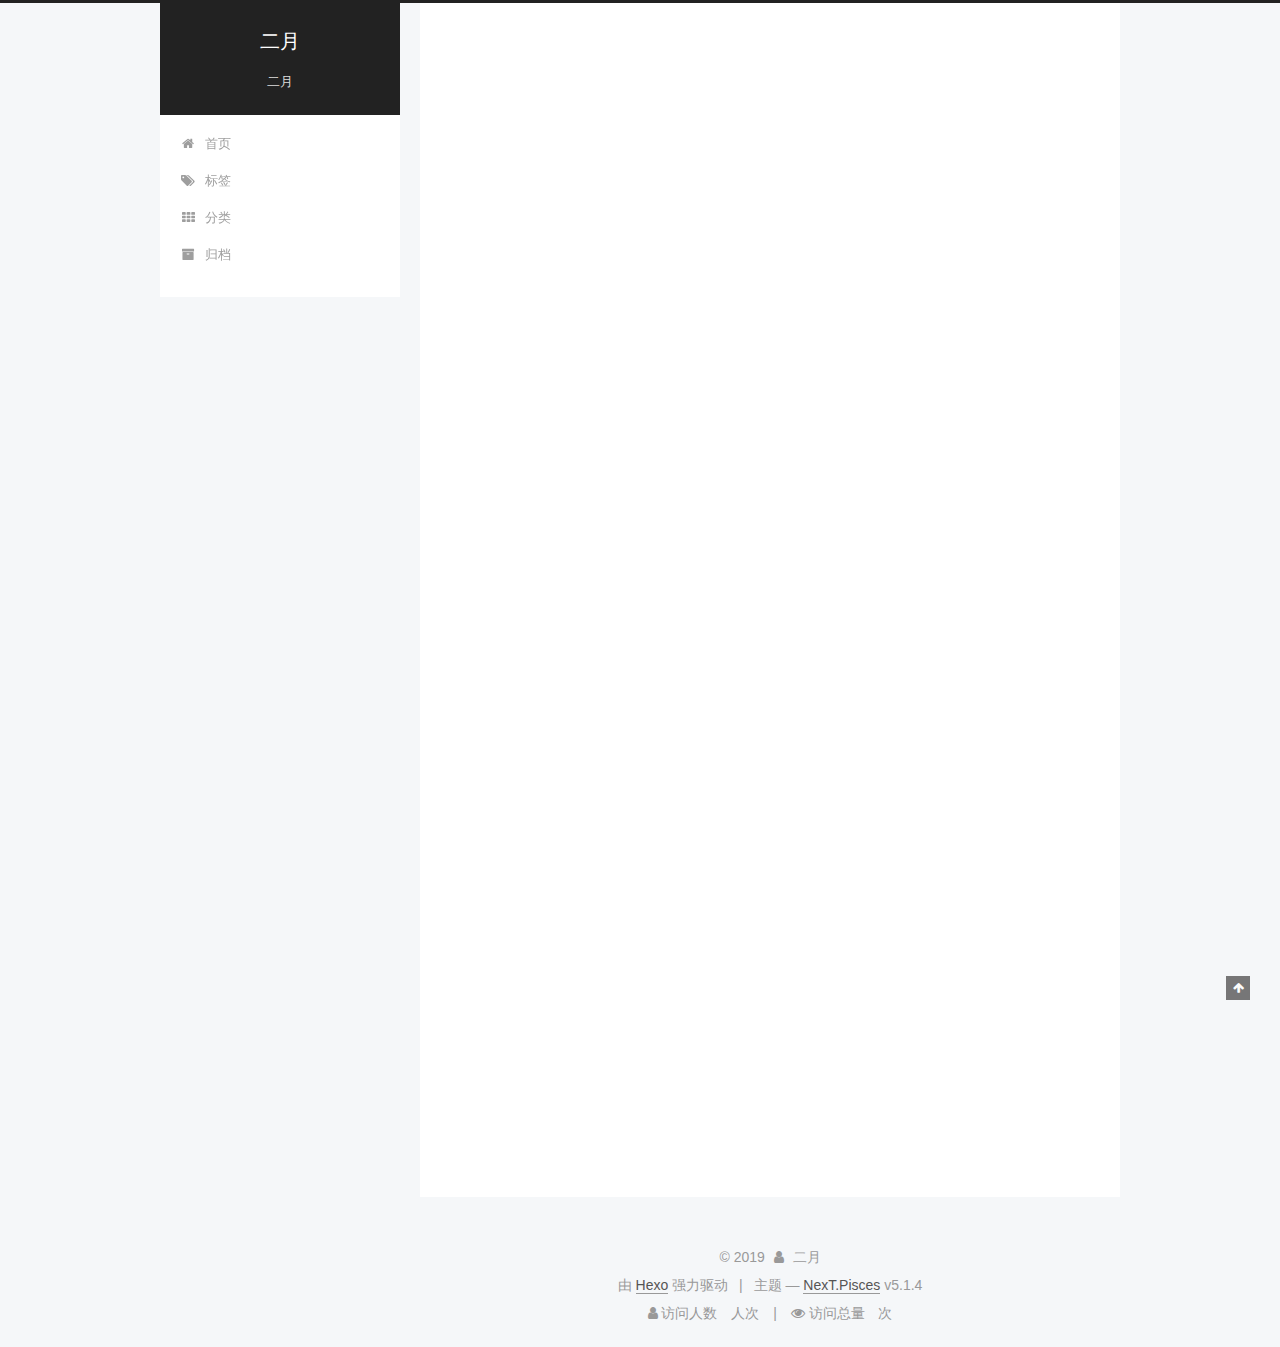
<file: 2018/11/22/Masonry/index.html>
<!DOCTYPE html>



  


<html class="theme-next pisces use-motion" lang="zh-Hans">
<head><meta name="generator" content="Hexo 3.8.0">
  <meta charset="UTF-8">
<meta http-equiv="X-UA-Compatible" content="IE=edge">
<meta name="viewport" content="width=device-width, initial-scale=1, maximum-scale=1">
<meta name="theme-color" content="#222">









<meta http-equiv="Cache-Control" content="no-transform">
<meta http-equiv="Cache-Control" content="no-siteapp">
















  
  
  <link href="/lib/fancybox/source/jquery.fancybox.css?v=2.1.5" rel="stylesheet" type="text/css">







<link href="/lib/font-awesome/css/font-awesome.min.css?v=4.6.2" rel="stylesheet" type="text/css">

<link href="/css/main.css?v=5.1.4" rel="stylesheet" type="text/css">


  <link rel="apple-touch-icon" sizes="180x180" href="/images/apple-touch-icon-next.png?v=5.1.4">


  <link rel="icon" type="image/png" sizes="32x32" href="/images/favicon-32x32-next.png?v=5.1.4">


  <link rel="icon" type="image/png" sizes="16x16" href="/images/favicon-16x16-next.png?v=5.1.4">


  <link rel="mask-icon" href="/images/logo.svg?v=5.1.4" color="#222">





  <meta name="keywords" content="Hexo, NexT">










<meta name="description" content="常用的用法就不再多说123456[view mas_makeConstraints:^(MASConstraintMaker *make) &amp;#123;        make.top.equalTo(@100);        make.left.equalTo(@50);        make.right.equalTo(@(-50));        make.height.mas_equ">
<meta property="og:type" content="article">
<meta property="og:title" content="Masonry 布局的那些骚操作">
<meta property="og:url" content="http://yoursite.com/2018/11/22/Masonry/index.html">
<meta property="og:site_name" content="二月">
<meta property="og:description" content="常用的用法就不再多说123456[view mas_makeConstraints:^(MASConstraintMaker *make) &amp;#123;        make.top.equalTo(@100);        make.left.equalTo(@50);        make.right.equalTo(@(-50));        make.height.mas_equ">
<meta property="og:locale" content="zh-Hans">
<meta property="og:updated_time" content="2018-11-28T06:39:39.784Z">
<meta name="twitter:card" content="summary">
<meta name="twitter:title" content="Masonry 布局的那些骚操作">
<meta name="twitter:description" content="常用的用法就不再多说123456[view mas_makeConstraints:^(MASConstraintMaker *make) &amp;#123;        make.top.equalTo(@100);        make.left.equalTo(@50);        make.right.equalTo(@(-50));        make.height.mas_equ">



<script type="text/javascript" id="hexo.configurations">
  var NexT = window.NexT || {};
  var CONFIG = {
    root: '/',
    scheme: 'Pisces',
    version: '5.1.4',
    sidebar: {"position":"left","display":"post","offset":12,"b2t":false,"scrollpercent":false,"onmobile":false},
    fancybox: true,
    tabs: true,
    motion: {"enable":true,"async":false,"transition":{"post_block":"fadeIn","post_header":"slideDownIn","post_body":"slideDownIn","coll_header":"slideLeftIn","sidebar":"slideUpIn"}},
    duoshuo: {
      userId: '0',
      author: '博主'
    },
    algolia: {
      applicationID: '',
      apiKey: '',
      indexName: '',
      hits: {"per_page":10},
      labels: {"input_placeholder":"Search for Posts","hits_empty":"We didn't find any results for the search: ${query}","hits_stats":"${hits} results found in ${time} ms"}
    }
  };
</script>



  <link rel="canonical" href="http://yoursite.com/2018/11/22/Masonry/">





  <title>Masonry 布局的那些骚操作 | 二月</title>
  








</head>

<body itemscope="" itemtype="http://schema.org/WebPage" lang="zh-Hans">

  
  
    
  

  <div class="container sidebar-position-left page-post-detail">
    <div class="headband"></div>

    <header id="header" class="header" itemscope="" itemtype="http://schema.org/WPHeader">
      <div class="header-inner"><div class="site-brand-wrapper">
  <div class="site-meta ">
    

    <div class="custom-logo-site-title">
      <a href="/" class="brand" rel="start">
        <span class="logo-line-before"><i></i></span>
        <span class="site-title">二月</span>
        <span class="logo-line-after"><i></i></span>
      </a>
    </div>
      
        <p class="site-subtitle">二月</p>
      
  </div>

  <div class="site-nav-toggle">
    <button>
      <span class="btn-bar"></span>
      <span class="btn-bar"></span>
      <span class="btn-bar"></span>
    </button>
  </div>
</div>

<nav class="site-nav">
  

  
    <ul id="menu" class="menu">
      
        
        <li class="menu-item menu-item-home">
          <a href="/" rel="section">
            
              <i class="menu-item-icon fa fa-fw fa-home"></i> <br>
            
            首页
          </a>
        </li>
      
        
        <li class="menu-item menu-item-tags">
          <a href="/tags/" rel="section">
            
              <i class="menu-item-icon fa fa-fw fa-tags"></i> <br>
            
            标签
          </a>
        </li>
      
        
        <li class="menu-item menu-item-categories">
          <a href="/categories/" rel="section">
            
              <i class="menu-item-icon fa fa-fw fa-th"></i> <br>
            
            分类
          </a>
        </li>
      
        
        <li class="menu-item menu-item-archives">
          <a href="/archives/" rel="section">
            
              <i class="menu-item-icon fa fa-fw fa-archive"></i> <br>
            
            归档
          </a>
        </li>
      

      
    </ul>
  

  
</nav>



 </div>
    </header>

    <main id="main" class="main">
      <div class="main-inner">
        <div class="content-wrap">
          <div id="content" class="content">
            

  <div id="posts" class="posts-expand">
    

  

  
  
  

  <article class="post post-type-normal" itemscope="" itemtype="http://schema.org/Article">
  
  
  
  <div class="post-block">
    <link itemprop="mainEntityOfPage" href="http://yoursite.com/2018/11/22/Masonry/">

    <span hidden itemprop="author" itemscope="" itemtype="http://schema.org/Person">
      <meta itemprop="name" content="二月">
      <meta itemprop="description" content="">
      <meta itemprop="image" content="/images/WechatIMG49.png">
    </span>

    <span hidden itemprop="publisher" itemscope="" itemtype="http://schema.org/Organization">
      <meta itemprop="name" content="二月">
    </span>

    
      <header class="post-header">

        
        
          <h1 class="post-title" itemprop="name headline">Masonry 布局的那些骚操作</h1>
        

        <div class="post-meta">
          <span class="post-time">
            
              <span class="post-meta-item-icon">
                <i class="fa fa-calendar-o"></i>
              </span>
              
                <span class="post-meta-item-text">发表于</span>
              
              <time title="创建于" itemprop="dateCreated datePublished" datetime="2018-11-22T10:33:22+08:00">
                2018-11-22
              </time>
            

            

            
          </span>

          

          
            
              <span class="post-comments-count">
                <span class="post-meta-divider">|</span>
                <span class="post-meta-item-icon">
                  <i class="fa fa-comment-o"></i>
                </span>
                <a href="/2018/11/22/Masonry/#comments" itemprop="discussionUrl">
                  <span class="post-comments-count ds-thread-count" data-thread-key="2018/11/22/Masonry/" itemprop="commentCount"></span>
                </a>
              </span>
            
          

          
          
             <span id="/2018/11/22/Masonry/" class="leancloud_visitors" data-flag-title="Masonry 布局的那些骚操作">
               <span class="post-meta-divider">|</span>
               <span class="post-meta-item-icon">
                 <i class="fa fa-eye"></i>
               </span>
               
                 <span class="post-meta-item-text">阅读次数&#58;</span>
               
                 <span class="leancloud-visitors-count"></span>
             </span>
          

          

          

          

        </div>
      </header>
    

    
    
    
    <div class="post-body" itemprop="articleBody">

      
      

      
        <h2 id="常用的用法就不再多说"><a href="#常用的用法就不再多说" class="headerlink" title="常用的用法就不再多说"></a>常用的用法就不再多说</h2><figure class="highlight bash"><table><tr><td class="gutter"><pre><span class="line">1</span><br><span class="line">2</span><br><span class="line">3</span><br><span class="line">4</span><br><span class="line">5</span><br><span class="line">6</span><br></pre></td><td class="code"><pre><span class="line">[view mas_makeConstraints:^(MASConstraintMaker *make) &#123;</span><br><span class="line">        make.top.equalTo(@100);</span><br><span class="line">        make.left.equalTo(@50);</span><br><span class="line">        make.right.equalTo(@(-50));</span><br><span class="line">        make.height.mas_equalTo(50);</span><br><span class="line">    &#125;];</span><br></pre></td></tr></table></figure>
<p>##Masonry的c骚操作</p>
<p>Masonry的库里有一个NSArray的Category，用法有点骚；当有多个view的时候，你可以将多个view放在Array中，用Array去约束，当然这种相当于批量操作。<br>更骚的是，当一行显示10个等分label的时候，for循环创建布局,然后计算？NO</p>
<figure class="highlight bash"><table><tr><td class="gutter"><pre><span class="line">1</span><br><span class="line">2</span><br><span class="line">3</span><br><span class="line">4</span><br><span class="line">5</span><br><span class="line">6</span><br><span class="line">7</span><br><span class="line">8</span><br><span class="line">9</span><br><span class="line">10</span><br><span class="line">11</span><br><span class="line">12</span><br><span class="line">13</span><br><span class="line">14</span><br></pre></td><td class="code"><pre><span class="line">NSMutableArray &lt;UIButton *&gt; *buttons = [NSMutableArray new];</span><br><span class="line">NSArray &lt;NSString *&gt; *titles = @[@<span class="string">"站内信"</span>,@<span class="string">"公告"</span>,@<span class="string">"消息"</span>];</span><br><span class="line"><span class="keyword">for</span> (int i = 0; i &lt; titles.count; i ++) &#123;</span><br><span class="line">    UIButton *button = [UIButton buttonWithType:UIButtonTypeCustom];</span><br><span class="line">    button.tag = i+1000;</span><br><span class="line">    [buttons addObject:button];</span><br><span class="line">    [self addSubview:button];</span><br><span class="line">    [[UIButton appearance] setExclusiveTouch:YES];</span><br><span class="line">    [button addTarget:self action:@selector(buttonClick:) forControlEvents:UIControlEventTouchDown];</span><br><span class="line">    [button mas_makeConstraints:^(MASConstraintMaker *make) &#123;</span><br><span class="line">        make.top.bottom.equalTo(self);</span><br><span class="line">        &#125;];</span><br><span class="line">    &#125;</span><br><span class="line">[buttons mas_distributeViewsAlongAxis:MASAxisTypeHorizontal withFixedSpacing:0 leadSpacing:0 tailSpacing:0];</span><br></pre></td></tr></table></figure>
<pre><code class="bash">- (void)mas_distributeViewsAlongAxis:(MASAxisType)axisType withFixedSpacing:(CGFloat)fixedSpacing leadSpacing:(CGFloat)leadSpacing tailSpacing:(CGFloat)tailSpacing;

- (void)mas_distributeViewsAlongAxis:(MASAxisType)axisType withFixedItemLength:(CGFloat)fixedItemLength leadSpacing:(CGFloat)leadSpacing tailSpacing:(CGFloat)tailSpacing
</code></pre>
<p>这两个方法的不同就在于第二个参数，第一个是“两个控件间隔”第二个是控件的宽或者高。</p>

      
    </div>
    
    
    

    

    

    

    <footer class="post-footer">
      

      
      
      

      
        <div class="post-nav">
          <div class="post-nav-next post-nav-item">
            
          </div>

          <span class="post-nav-divider"></span>

          <div class="post-nav-prev post-nav-item">
            
              <a href="/2018/11/28/Model/index/" rel="prev" title="遇到YYModel的那些事">
                遇到YYModel的那些事 <i class="fa fa-chevron-right"></i>
              </a>
            
          </div>
        </div>
      

      
      
    </footer>
  </div>
  
  
  
  </article>



    <div class="post-spread">
      
    </div>
  </div>


          </div>
          


          

  
    <div class="comments" id="comments">
      <div class="ds-thread" data-thread-key="2018/11/22/Masonry/" data-title="Masonry 布局的那些骚操作" data-url="http://yoursite.com/2018/11/22/Masonry/">
      </div>
    </div>

  



        </div>
        
          
  
  <div class="sidebar-toggle">
    <div class="sidebar-toggle-line-wrap">
      <span class="sidebar-toggle-line sidebar-toggle-line-first"></span>
      <span class="sidebar-toggle-line sidebar-toggle-line-middle"></span>
      <span class="sidebar-toggle-line sidebar-toggle-line-last"></span>
    </div>
  </div>

  <aside id="sidebar" class="sidebar">
    
    <div class="sidebar-inner">

      

      
        <ul class="sidebar-nav motion-element">
          <li class="sidebar-nav-toc sidebar-nav-active" data-target="post-toc-wrap">
            文章目录
          </li>
          <li class="sidebar-nav-overview" data-target="site-overview-wrap">
            站点概览
          </li>
        </ul>
      

      <section class="site-overview-wrap sidebar-panel">
        <div class="site-overview">
          <div class="site-author motion-element" itemprop="author" itemscope="" itemtype="http://schema.org/Person">
            
              <img class="site-author-image" itemprop="image" src="/images/WechatIMG49.png" alt="二月">
            
              <p class="site-author-name" itemprop="name">二月</p>
              <p class="site-description motion-element" itemprop="description">随便写写，想起来就记录一下</p>
          </div>

          <nav class="site-state motion-element">

            
              <div class="site-state-item site-state-posts">
              
                <a href="/archives/">
              
                  <span class="site-state-item-count">3</span>
                  <span class="site-state-item-name">日志</span>
                </a>
              </div>
            

            

            

          </nav>

          

          
            <div class="links-of-author motion-element">
                
                  <span class="links-of-author-item">
                    <a href="https://github.com/Feb-Red" target="_blank" title="GitHub">
                      
                        <i class="fa fa-fw fa-github"></i>GitHub</a>
                  </span>
                
                  <span class="links-of-author-item">
                    <a href="mailto:15138483773@163.com" target="_blank" title="E-Mail">
                      
                        <i class="fa fa-fw fa-envelope"></i>E-Mail</a>
                  </span>
                
                  <span class="links-of-author-item">
                    <a href="https://twitter.com/xxx" target="_blank" title="Twitter">
                      
                        <i class="fa fa-fw fa-twitter"></i>Twitter</a>
                  </span>
                
                  <span class="links-of-author-item">
                    <a href="https://stackoverflow.com/chengxu" target="_blank" title="StackOverflow">
                      
                        <i class="fa fa-fw fa-stack-overflow"></i>StackOverflow</a>
                  </span>
                
            </div>
          

          
          

          
          

          

        </div>
      </section>

      
      <!--noindex-->
        <section class="post-toc-wrap motion-element sidebar-panel sidebar-panel-active">
          <div class="post-toc">

            
              
            

            
              <div class="post-toc-content"><ol class="nav"><li class="nav-item nav-level-2"><a class="nav-link" href="#常用的用法就不再多说"><span class="nav-number">1.</span> <span class="nav-text">常用的用法就不再多说</span></a></li></ol></div>
            

          </div>
        </section>
      <!--/noindex-->
      

      

    </div>
  </aside>


        
      </div>
    </main>

    <footer id="footer" class="footer">
      <div class="footer-inner">
        <div class="copyright">&copy; <span itemprop="copyrightYear">2019</span>
  <span class="with-love">
    <i class="fa fa-user"></i>
  </span>
  <span class="author" itemprop="copyrightHolder">二月</span>

  
</div>


  <div class="powered-by">由 <a class="theme-link" target="_blank" href="https://hexo.io">Hexo</a> 强力驱动</div>



  <span class="post-meta-divider">|</span>



  <div class="theme-info">主题 &mdash; <a class="theme-link" target="_blank" href="https://github.com/iissnan/hexo-theme-next">NexT.Pisces</a> v5.1.4</div>





        
<div class="busuanzi-count">
  <script async src="https://dn-lbstatics.qbox.me/busuanzi/2.3/busuanzi.pure.mini.js"></script>

  
    <span class="site-uv">
      <i class="fa fa-user"></i> 访问人数
      <span class="busuanzi-value" id="busuanzi_value_site_uv"></span>
      人次
    </span>
  

  
    <span class="site-pv">
      <i class="fa fa-eye"></i> 访问总量
      <span class="busuanzi-value" id="busuanzi_value_site_pv"></span>
      次
    </span>
  
</div>








        
      </div>
    </footer>

    
      <div class="back-to-top">
        <i class="fa fa-arrow-up"></i>
        
      </div>
    

    

  </div>

  

<script type="text/javascript">
  if (Object.prototype.toString.call(window.Promise) !== '[object Function]') {
    window.Promise = null;
  }
</script>









  












  
  
    <script type="text/javascript" src="/lib/jquery/index.js?v=2.1.3"></script>
  

  
  
    <script type="text/javascript" src="/lib/fastclick/lib/fastclick.min.js?v=1.0.6"></script>
  

  
  
    <script type="text/javascript" src="/lib/jquery_lazyload/jquery.lazyload.js?v=1.9.7"></script>
  

  
  
    <script type="text/javascript" src="/lib/velocity/velocity.min.js?v=1.2.1"></script>
  

  
  
    <script type="text/javascript" src="/lib/velocity/velocity.ui.min.js?v=1.2.1"></script>
  

  
  
    <script type="text/javascript" src="/lib/fancybox/source/jquery.fancybox.pack.js?v=2.1.5"></script>
  


  


  <script type="text/javascript" src="/js/src/utils.js?v=5.1.4"></script>

  <script type="text/javascript" src="/js/src/motion.js?v=5.1.4"></script>



  
  


  <script type="text/javascript" src="/js/src/affix.js?v=5.1.4"></script>

  <script type="text/javascript" src="/js/src/schemes/pisces.js?v=5.1.4"></script>



  
  <script type="text/javascript" src="/js/src/scrollspy.js?v=5.1.4"></script>
<script type="text/javascript" src="/js/src/post-details.js?v=5.1.4"></script>



  


  <script type="text/javascript" src="/js/src/bootstrap.js?v=5.1.4"></script>



  

  
    
  

  <script type="text/javascript">
    var duoshuoQuery = {short_name:"xxxxxx"};
    (function() {
      var ds = document.createElement('script');
      ds.type = 'text/javascript';ds.async = true;
      ds.id = 'duoshuo-script';
      ds.src = (document.location.protocol == 'https:' ? 'https:' : 'http:') + '//static.duoshuo.com/embed.js';
      ds.charset = 'UTF-8';
      (document.getElementsByTagName('head')[0]
      || document.getElementsByTagName('body')[0]).appendChild(ds);
    })();
  </script>

  
    
    
    <script src="/lib/ua-parser-js/dist/ua-parser.min.js?v=0.7.9"></script>
    <script src="/js/src/hook-duoshuo.js"></script>
  


















  





  

  
  <script src="https://cdn1.lncld.net/static/js/av-core-mini-0.6.4.js"></script>
  <script>AV.initialize("lNpVg18V0beSc7XNLrMNkXK3-gzGzoHsz", "q6tvLnMLWpFXyb8lLBGJEmrx");</script>
  <script>
    function showTime(Counter) {
      var query = new AV.Query(Counter);
      var entries = [];
      var $visitors = $(".leancloud_visitors");

      $visitors.each(function () {
        entries.push( $(this).attr("id").trim() );
      });

      query.containedIn('url', entries);
      query.find()
        .done(function (results) {
          var COUNT_CONTAINER_REF = '.leancloud-visitors-count';

          if (results.length === 0) {
            $visitors.find(COUNT_CONTAINER_REF).text(0);
            return;
          }

          for (var i = 0; i < results.length; i++) {
            var item = results[i];
            var url = item.get('url');
            var time = item.get('time');
            var element = document.getElementById(url);

            $(element).find(COUNT_CONTAINER_REF).text(time);
          }
          for(var i = 0; i < entries.length; i++) {
            var url = entries[i];
            var element = document.getElementById(url);
            var countSpan = $(element).find(COUNT_CONTAINER_REF);
            if( countSpan.text() == '') {
              countSpan.text(0);
            }
          }
        })
        .fail(function (object, error) {
          console.log("Error: " + error.code + " " + error.message);
        });
    }

    function addCount(Counter) {
      var $visitors = $(".leancloud_visitors");
      var url = $visitors.attr('id').trim();
      var title = $visitors.attr('data-flag-title').trim();
      var query = new AV.Query(Counter);

      query.equalTo("url", url);
      query.find({
        success: function(results) {
          if (results.length > 0) {
            var counter = results[0];
            counter.fetchWhenSave(true);
            counter.increment("time");
            counter.save(null, {
              success: function(counter) {
                var $element = $(document.getElementById(url));
                $element.find('.leancloud-visitors-count').text(counter.get('time'));
              },
              error: function(counter, error) {
                console.log('Failed to save Visitor num, with error message: ' + error.message);
              }
            });
          } else {
            var newcounter = new Counter();
            /* Set ACL */
            var acl = new AV.ACL();
            acl.setPublicReadAccess(true);
            acl.setPublicWriteAccess(true);
            newcounter.setACL(acl);
            /* End Set ACL */
            newcounter.set("title", title);
            newcounter.set("url", url);
            newcounter.set("time", 1);
            newcounter.save(null, {
              success: function(newcounter) {
                var $element = $(document.getElementById(url));
                $element.find('.leancloud-visitors-count').text(newcounter.get('time'));
              },
              error: function(newcounter, error) {
                console.log('Failed to create');
              }
            });
          }
        },
        error: function(error) {
          console.log('Error:' + error.code + " " + error.message);
        }
      });
    }

    $(function() {
      var Counter = AV.Object.extend("Counter");
      if ($('.leancloud_visitors').length == 1) {
        addCount(Counter);
      } else if ($('.post-title-link').length > 1) {
        showTime(Counter);
      }
    });
  </script>



  

  

  
  

  

  

  

</body>
</html>
</file>
<file: css/main.css>
/* normalize.css v3.0.2 | MIT License | git.io/normalize */
html {
  font-family: sans-serif; /* 1 */
  -ms-text-size-adjust: 100%; /* 2 */
  -webkit-text-size-adjust: 100%; /* 2 */
}
body {
  margin: 0;
}
article,
aside,
details,
figcaption,
figure,
footer,
header,
hgroup,
main,
menu,
nav,
section,
summary {
  display: block;
}
audio,
canvas,
progress,
video {
  display: inline-block; /* 1 */
  vertical-align: baseline; /* 2 */
}
audio:not([controls]) {
  display: none;
  height: 0;
}
[hidden],
template {
  display: none;
}
a {
  background-color: transparent;
}
a:active,
a:hover {
  outline: 0;
}
abbr[title] {
  border-bottom: 1px dotted;
}
b,
strong {
  font-weight: bold;
}
dfn {
  font-style: italic;
}
h1 {
  font-size: 2em;
  margin: 0.67em 0;
}
mark {
  background: #ff0;
  color: #000;
}
small {
  font-size: 80%;
}
sub,
sup {
  font-size: 75%;
  line-height: 0;
  position: relative;
  vertical-align: baseline;
}
sup {
  top: -0.5em;
}
sub {
  bottom: -0.25em;
}
img {
  border: 0;
}
svg:not(:root) {
  overflow: hidden;
}
figure {
  margin: 1em 40px;
}
hr {
  -moz-box-sizing: content-box;
  box-sizing: content-box;
  height: 0;
}
pre {
  overflow: auto;
}
code,
kbd,
pre,
samp {
  font-family: monospace, monospace;
  font-size: 1em;
}
button,
input,
optgroup,
select,
textarea {
  color: inherit; /* 1 */
  font: inherit; /* 2 */
  margin: 0; /* 3 */
}
button {
  overflow: visible;
}
button,
select {
  text-transform: none;
}
button,
html input[type="button"],
input[type="reset"],
input[type="submit"] {
  -webkit-appearance: button; /* 2 */
  cursor: pointer; /* 3 */
}
button[disabled],
html input[disabled] {
  cursor: default;
}
button::-moz-focus-inner,
input::-moz-focus-inner {
  border: 0;
  padding: 0;
}
input {
  line-height: normal;
}
input[type="checkbox"],
input[type="radio"] {
  box-sizing: border-box; /* 1 */
  padding: 0; /* 2 */
}
input[type="number"]::-webkit-inner-spin-button,
input[type="number"]::-webkit-outer-spin-button {
  height: auto;
}
input[type="search"] {
  -webkit-appearance: textfield; /* 1 */
  -moz-box-sizing: content-box;
  -webkit-box-sizing: content-box; /* 2 */
  box-sizing: content-box;
}
input[type="search"]::-webkit-search-cancel-button,
input[type="search"]::-webkit-search-decoration {
  -webkit-appearance: none;
}
fieldset {
  border: 1px solid #c0c0c0;
  margin: 0 2px;
  padding: 0.35em 0.625em 0.75em;
}
legend {
  border: 0; /* 1 */
  padding: 0; /* 2 */
}
textarea {
  overflow: auto;
}
optgroup {
  font-weight: bold;
}
table {
  border-collapse: collapse;
  border-spacing: 0;
}
td,
th {
  padding: 0;
}
::selection {
  background: #262a30;
  color: #fff;
}
body {
  position: relative;
  font-family: 'Lato', "PingFang SC", "Microsoft YaHei", sans-serif;
  font-size: 14px;
  line-height: 2;
  color: #555;
  background: #f5f7f9;
}
@media (max-width: 767px) {
  body {
    padding-right: 0 !important;
  }
}
@media (min-width: 768px) and (max-width: 991px) {
  body {
    padding-right: 0 !important;
  }
}
@media (min-width: 1600px) {
  body {
    font-size: 16px;
  }
}
h1,
h2,
h3,
h4,
h5,
h6 {
  margin: 0;
  padding: 0;
  font-weight: bold;
  line-height: 1.5;
  font-family: 'Lato', "PingFang SC", "Microsoft YaHei", sans-serif;
}
h2,
h3,
h4,
h5,
h6 {
  margin: 20px 0 15px;
}
h1 {
  font-size: 22px;
}
@media (max-width: 767px) {
  h1 {
    font-size: 18px;
  }
}
h2 {
  font-size: 20px;
}
@media (max-width: 767px) {
  h2 {
    font-size: 16px;
  }
}
h3 {
  font-size: 18px;
}
@media (max-width: 767px) {
  h3 {
    font-size: 14px;
  }
}
h4 {
  font-size: 16px;
}
@media (max-width: 767px) {
  h4 {
    font-size: 12px;
  }
}
h5 {
  font-size: 14px;
}
@media (max-width: 767px) {
  h5 {
    font-size: 10px;
  }
}
h6 {
  font-size: 12px;
}
@media (max-width: 767px) {
  h6 {
    font-size: 8px;
  }
}
p {
  margin: 0 0 20px 0;
}
a {
  color: #555;
  text-decoration: none;
  outline: none;
  border-bottom: 1px solid #999;
  word-wrap: break-word;
}
a:hover {
  color: #222;
  border-bottom-color: #222;
}
blockquote {
  margin: 0;
  padding: 0;
}
img {
  display: block;
  margin: auto;
  max-width: 100%;
  height: auto;
}
hr {
  margin: 40px 0;
  height: 3px;
  border: none;
  background-color: #ddd;
  background-image: repeating-linear-gradient(-45deg, #fff, #fff 4px, transparent 4px, transparent 8px);
}
blockquote {
  padding: 0 15px;
  color: #666;
  border-left: 4px solid #ddd;
}
blockquote cite::before {
  content: "-";
  padding: 0 5px;
}
dt {
  font-weight: 700;
}
dd {
  margin: 0;
  padding: 0;
}
kbd {
  border: 1px solid #ccc;
  border-radius: 0.2em;
  box-shadow: 0.1em 0.1em 0.2em rgba(0,0,0,0.1);
  background-color: #f9f9f9;
  font-family: inherit;
  background-image: -webkit-linear-gradient(top, #eee, #fff, #eee);
  padding: 0.1em 0.3em;
  white-space: nowrap;
}
.text-left {
  text-align: left;
}
.text-center {
  text-align: center;
}
.text-right {
  text-align: right;
}
.text-justify {
  text-align: justify;
}
.text-nowrap {
  white-space: nowrap;
}
.text-lowercase {
  text-transform: lowercase;
}
.text-uppercase {
  text-transform: uppercase;
}
.text-capitalize {
  text-transform: capitalize;
}
.center-block {
  display: block;
  margin-left: auto;
  margin-right: auto;
}
.clearfix:before,
.clearfix:after {
  content: " ";
  display: table;
}
.clearfix:after {
  clear: both;
}
.pullquote {
  width: 45%;
}
.pullquote.left {
  float: left;
  margin-left: 5px;
  margin-right: 10px;
}
.pullquote.right {
  float: right;
  margin-left: 10px;
  margin-right: 5px;
}
.affix.affix.affix {
  position: fixed;
}
.translation {
  margin-top: -20px;
  font-size: 14px;
  color: #999;
}
.scrollbar-measure {
  width: 100px;
  height: 100px;
  overflow: scroll;
  position: absolute;
  top: -9999px;
}
.use-motion .motion-element {
  opacity: 0;
}
table {
  margin: 20px 0;
  width: 100%;
  border-collapse: collapse;
  border-spacing: 0;
  border: 1px solid #ddd;
  font-size: 14px;
  table-layout: fixed;
  word-wrap: break-all;
}
table>tbody>tr:nth-of-type(odd) {
  background-color: #f9f9f9;
}
table>tbody>tr:hover {
  background-color: #f5f5f5;
}
caption,
th,
td {
  padding: 8px;
  text-align: left;
  vertical-align: middle;
  font-weight: normal;
}
th,
td {
  border-bottom: 3px solid #ddd;
  border-right: 1px solid #eee;
}
th {
  padding-bottom: 10px;
  font-weight: 700;
}
td {
  border-bottom-width: 1px;
}
html,
body {
  height: 100%;
}
.container {
  position: relative;
  min-height: 100%;
}
.header-inner {
  margin: 0 auto;
  padding: 100px 0 70px;
  width: 700px;
}
@media (min-width: 1600px) {
  .container .header-inner {
    width: 900px;
  }
}
.main {
  padding-bottom: 150px;
}
.main-inner {
  margin: 0 auto;
  width: 700px;
}
@media (min-width: 1600px) {
  .container .main-inner {
    width: 900px;
  }
}
.footer {
  position: absolute;
  left: 0;
  bottom: 0;
  width: 100%;
  min-height: 50px;
}
.footer-inner {
  box-sizing: border-box;
  margin: 20px auto;
  width: 700px;
}
@media (min-width: 1600px) {
  .container .footer-inner {
    width: 900px;
  }
}
pre,
.highlight {
  overflow: auto;
  margin: 20px 0;
  padding: 0;
  font-size: 13px;
  color: #4d4d4c;
  background: #f7f7f7;
  line-height: 1.6;
}
pre,
code {
  font-family: consolas, Menlo, "PingFang SC", "Microsoft YaHei", monospace;
}
code {
  padding: 2px 4px;
  word-wrap: break-word;
  color: #555;
  background: #eee;
  border-radius: 3px;
  font-size: 13px;
}
pre {
  padding: 10px;
}
pre code {
  padding: 0;
  color: #4d4d4c;
  background: none;
  text-shadow: none;
}
.highlight {
  border-radius: 1px;
}
.highlight pre {
  border: none;
  margin: 0;
  padding: 10px 0;
}
.highlight table {
  margin: 0;
  width: auto;
  border: none;
}
.highlight td {
  border: none;
  padding: 0;
}
.highlight figcaption {
  font-size: 1em;
  color: #4d4d4c;
  line-height: 1em;
  margin-bottom: 1em;
}
.highlight figcaption:before,
.highlight figcaption:after {
  content: " ";
  display: table;
}
.highlight figcaption:after {
  clear: both;
}
.highlight figcaption a {
  float: right;
  color: #4d4d4c;
}
.highlight figcaption a:hover {
  border-bottom-color: #4d4d4c;
}
.highlight .gutter pre {
  padding-left: 10px;
  padding-right: 10px;
  color: #869194;
  text-align: right;
  background-color: #eff2f3;
}
.highlight .code pre {
  width: 100%;
  padding-left: 10px;
  padding-right: 10px;
  background-color: #f7f7f7;
}
.highlight .line {
  height: 20px;
}
.gutter {
  -webkit-user-select: none;
  -moz-user-select: none;
  -ms-user-select: none;
  user-select: none;
}
.gist table {
  width: auto;
}
.gist table td {
  border: none;
}
pre .deletion {
  background: #fdd;
}
pre .addition {
  background: #dfd;
}
pre .meta {
  color: #8959a8;
}
pre .comment {
  color: #8e908c;
}
pre .variable,
pre .attribute,
pre .tag,
pre .regexp,
pre .ruby .constant,
pre .xml .tag .title,
pre .xml .pi,
pre .xml .doctype,
pre .html .doctype,
pre .css .id,
pre .css .class,
pre .css .pseudo {
  color: #c82829;
}
pre .number,
pre .preprocessor,
pre .built_in,
pre .literal,
pre .params,
pre .constant,
pre .command {
  color: #f5871f;
}
pre .ruby .class .title,
pre .css .rules .attribute,
pre .string,
pre .value,
pre .inheritance,
pre .header,
pre .ruby .symbol,
pre .xml .cdata,
pre .special,
pre .number,
pre .formula {
  color: #718c00;
}
pre .title,
pre .css .hexcolor {
  color: #3e999f;
}
pre .function,
pre .python .decorator,
pre .python .title,
pre .ruby .function .title,
pre .ruby .title .keyword,
pre .perl .sub,
pre .javascript .title,
pre .coffeescript .title {
  color: #4271ae;
}
pre .keyword,
pre .javascript .function {
  color: #8959a8;
}
.full-image.full-image.full-image.full-image {
  border: none;
  max-width: 100%;
  width: auto;
  margin: 20px auto 25px;
}
@media (min-width: 992px) {
  .full-image.full-image.full-image.full-image {
    max-width: none;
    width: 118%;
    margin: 0 -9%;
  }
}
.blockquote-center,
.page-home .post-type-quote blockquote,
.page-post-detail .post-type-quote blockquote {
  position: relative;
  margin: 40px 0;
  padding: 0;
  border-left: none;
  text-align: center;
}
.blockquote-center::before,
.page-home .post-type-quote blockquote::before,
.page-post-detail .post-type-quote blockquote::before,
.blockquote-center::after,
.page-home .post-type-quote blockquote::after,
.page-post-detail .post-type-quote blockquote::after {
  position: absolute;
  content: ' ';
  display: block;
  width: 100%;
  height: 24px;
  opacity: 0.2;
  background-repeat: no-repeat;
  background-position: 0 -6px;
  background-size: 22px 22px;
}
.blockquote-center::before,
.page-home .post-type-quote blockquote::before,
.page-post-detail .post-type-quote blockquote::before {
  top: -20px;
  background-image: url("../images/quote-l.svg");
  border-top: 1px solid #ccc;
}
.blockquote-center::after,
.page-home .post-type-quote blockquote::after,
.page-post-detail .post-type-quote blockquote::after {
  bottom: -20px;
  background-image: url("../images/quote-r.svg");
  border-bottom: 1px solid #ccc;
  background-position: 100% 8px;
}
.blockquote-center p,
.page-home .post-type-quote blockquote p,
.page-post-detail .post-type-quote blockquote p,
.blockquote-center div,
.page-home .post-type-quote blockquote div,
.page-post-detail .post-type-quote blockquote div {
  text-align: center;
}
.post .post-body .group-picture img {
  box-sizing: border-box;
  padding: 0 3px;
  border: none;
}
.post .group-picture-row {
  overflow: hidden;
  margin-top: 6px;
}
.post .group-picture-row:first-child {
  margin-top: 0;
}
.post .group-picture-column {
  float: left;
}
.page-post-detail .post-body .group-picture-column {
  float: none;
  margin-top: 10px;
  width: auto !important;
}
.page-post-detail .post-body .group-picture-column img {
  margin: 0 auto;
}
.page-archive .group-picture-container {
  overflow: hidden;
}
.page-archive .group-picture-row {
  float: left;
}
.page-archive .group-picture-row:first-child {
  margin-top: 6px;
}
.page-archive .group-picture-column {
  max-width: 150px;
  max-height: 150px;
}
.post-body .note {
  position: relative;
  padding: 15px;
  margin-bottom: 20px;
  border: 1px solid #eee;
  border-left-width: 5px;
  border-radius: 3px;
}
.post-body .note h2,
.post-body .note h3,
.post-body .note h4,
.post-body .note h5,
.post-body .note h6 {
  margin-top: 0;
  margin-bottom: 0;
  border-bottom: initial;
  padding-top: 0 !important;
}
.post-body .note p:first-child,
.post-body .note ul:first-child,
.post-body .note ol:first-child,
.post-body .note table:first-child,
.post-body .note pre:first-child,
.post-body .note blockquote:first-child {
  margin-top: 0;
}
.post-body .note p:last-child,
.post-body .note ul:last-child,
.post-body .note ol:last-child,
.post-body .note table:last-child,
.post-body .note pre:last-child,
.post-body .note blockquote:last-child {
  margin-bottom: 0;
}
.post-body .note.default {
  border-left-color: #777;
}
.post-body .note.default h2,
.post-body .note.default h3,
.post-body .note.default h4,
.post-body .note.default h5,
.post-body .note.default h6 {
  color: #777;
}
.post-body .note.primary {
  border-left-color: #6f42c1;
}
.post-body .note.primary h2,
.post-body .note.primary h3,
.post-body .note.primary h4,
.post-body .note.primary h5,
.post-body .note.primary h6 {
  color: #6f42c1;
}
.post-body .note.info {
  border-left-color: #428bca;
}
.post-body .note.info h2,
.post-body .note.info h3,
.post-body .note.info h4,
.post-body .note.info h5,
.post-body .note.info h6 {
  color: #428bca;
}
.post-body .note.success {
  border-left-color: #5cb85c;
}
.post-body .note.success h2,
.post-body .note.success h3,
.post-body .note.success h4,
.post-body .note.success h5,
.post-body .note.success h6 {
  color: #5cb85c;
}
.post-body .note.warning {
  border-left-color: #f0ad4e;
}
.post-body .note.warning h2,
.post-body .note.warning h3,
.post-body .note.warning h4,
.post-body .note.warning h5,
.post-body .note.warning h6 {
  color: #f0ad4e;
}
.post-body .note.danger {
  border-left-color: #d9534f;
}
.post-body .note.danger h2,
.post-body .note.danger h3,
.post-body .note.danger h4,
.post-body .note.danger h5,
.post-body .note.danger h6 {
  color: #d9534f;
}
.post-body .label {
  display: inline;
  padding: 0 2px;
  white-space: nowrap;
}
.post-body .label.default {
  background-color: #f0f0f0;
}
.post-body .label.primary {
  background-color: #efe6f7;
}
.post-body .label.info {
  background-color: #e5f2f8;
}
.post-body .label.success {
  background-color: #e7f4e9;
}
.post-body .label.warning {
  background-color: #fcf6e1;
}
.post-body .label.danger {
  background-color: #fae8eb;
}
.post-body .tabs {
  position: relative;
  display: block;
  margin-bottom: 20px;
  padding-top: 10px;
}
.post-body .tabs ul.nav-tabs {
  margin: 0;
  padding: 0;
  display: flex;
  margin-bottom: -1px;
}
@media (max-width: 413px) {
  .post-body .tabs ul.nav-tabs {
    display: block;
    margin-bottom: 5px;
  }
}
.post-body .tabs ul.nav-tabs li.tab {
  list-style-type: none !important;
  margin: 0 0.25em 0 0;
  border-top: 3px solid transparent;
  border-left: 1px solid transparent;
  border-right: 1px solid transparent;
}
@media (max-width: 413px) {
  .post-body .tabs ul.nav-tabs li.tab {
    margin: initial;
    border-top: 1px solid transparent;
    border-left: 3px solid transparent;
    border-right: 1px solid transparent;
    border-bottom: 1px solid transparent;
  }
}
.post-body .tabs ul.nav-tabs li.tab a {
  outline: 0;
  border-bottom: initial;
  display: block;
  line-height: 1.8em;
  padding: 0.25em 0.75em;
  transition-duration: 0.2s;
  transition-timing-function: ease-out;
  transition-delay: 0s;
}
.post-body .tabs ul.nav-tabs li.tab a i {
  width: 1.285714285714286em;
}
.post-body .tabs ul.nav-tabs li.tab.active {
  border-top: 3px solid #fc6423;
  border-left: 1px solid #ddd;
  border-right: 1px solid #ddd;
  background-color: #fff;
}
@media (max-width: 413px) {
  .post-body .tabs ul.nav-tabs li.tab.active {
    border-top: 1px solid #ddd;
    border-left: 3px solid #fc6423;
    border-right: 1px solid #ddd;
    border-bottom: 1px solid #ddd;
  }
}
.post-body .tabs ul.nav-tabs li.tab.active a {
  cursor: default;
  color: #555;
}
.post-body .tabs .tab-content {
  background-color: #fff;
}
.post-body .tabs .tab-content .tab-pane {
  border: 1px solid #ddd;
  padding: 20px 20px 0 20px;
}
.post-body .tabs .tab-content .tab-pane:not(.active) {
  display: none !important;
}
.post-body .tabs .tab-content .tab-pane.active {
  display: block !important;
}
.btn {
  display: inline-block;
  padding: 0 20px;
  font-size: 14px;
  color: #555;
  background: #fff;
  border: 2px solid #555;
  text-decoration: none;
  border-radius: 2px;
  transition-property: background-color;
  transition-duration: 0.2s;
  transition-timing-function: ease-in-out;
  transition-delay: 0s;
  line-height: 2;
}
.btn:hover {
  border-color: #222;
  color: #fff;
  background: #222;
}
.btn +.btn {
  margin: 0 0 8px 8px;
}
.btn .fa-fw {
  width: 1.285714285714286em;
  text-align: left;
}
.btn-bar {
  display: block;
  width: 22px;
  height: 2px;
  background: #555;
  border-radius: 1px;
}
.btn-bar+.btn-bar {
  margin-top: 4px;
}
.pagination {
  margin: 120px 0 40px;
  text-align: center;
  border-top: 1px solid #eee;
}
.page-number-basic,
.pagination .prev,
.pagination .next,
.pagination .page-number,
.pagination .space {
  display: inline-block;
  position: relative;
  top: -1px;
  margin: 0 10px;
  padding: 0 11px;
}
@media (max-width: 767px) {
  .page-number-basic,
  .pagination .prev,
  .pagination .next,
  .pagination .page-number,
  .pagination .space {
    margin: 0 5px;
  }
}
.pagination .prev,
.pagination .next,
.pagination .page-number {
  border-bottom: 0;
  border-top: 1px solid #eee;
  transition-property: border-color;
  transition-duration: 0.2s;
  transition-timing-function: ease-in-out;
  transition-delay: 0s;
}
.pagination .prev:hover,
.pagination .next:hover,
.pagination .page-number:hover {
  border-top-color: #222;
}
.pagination .space {
  padding: 0;
  margin: 0;
}
.pagination .prev {
  margin-left: 0;
}
.pagination .next {
  margin-right: 0;
}
.pagination .page-number.current {
  color: #fff;
  background: #ccc;
  border-top-color: #ccc;
}
@media (max-width: 767px) {
  .pagination {
    border-top: none;
  }
  .pagination .prev,
  .pagination .next,
  .pagination .page-number {
    margin-bottom: 10px;
    border-top: 0;
    border-bottom: 1px solid #eee;
    padding: 0 10px;
  }
  .pagination .prev:hover,
  .pagination .next:hover,
  .pagination .page-number:hover {
    border-bottom-color: #222;
  }
}
.comments {
  margin: 60px 20px 0;
}
.tag-cloud {
  text-align: center;
}
.tag-cloud a {
  display: inline-block;
  margin: 10px;
}
.back-to-top {
  box-sizing: border-box;
  position: fixed;
  bottom: -100px;
  right: 30px;
  z-index: 1050;
  padding: 0 6px;
  width: 24px;
  background: #222;
  font-size: 12px;
  opacity: 0.6;
  color: #fff;
  cursor: pointer;
  text-align: center;
  -webkit-transform: translateZ(0);
  transition-property: bottom;
  transition-duration: 0.2s;
  transition-timing-function: ease-in-out;
  transition-delay: 0s;
}
@media (min-width: 768px) and (max-width: 991px) {
  .back-to-top {
    display: none !important;
  }
}
@media (max-width: 767px) {
  .back-to-top {
    display: none !important;
  }
}
.back-to-top.back-to-top-on {
  bottom: 30px;
}
.header {
  background: transparent;
}
.header-inner {
  position: relative;
}
.headband {
  height: 3px;
  background: #222;
}
.site-meta {
  margin: 0;
  text-align: center;
}
@media (max-width: 767px) {
  .site-meta {
    text-align: center;
  }
}
.brand {
  position: relative;
  display: inline-block;
  padding: 0 40px;
  color: #fff;
  background: #222;
  border-bottom: none;
}
.brand:hover {
  color: #fff;
}
.logo {
  display: inline-block;
  margin-right: 5px;
  line-height: 36px;
  vertical-align: top;
}
.site-title {
  display: inline-block;
  vertical-align: top;
  line-height: 36px;
  font-size: 20px;
  font-weight: normal;
  font-family: 'Lato', "PingFang SC", "Microsoft YaHei", sans-serif;
}
.site-subtitle {
  margin-top: 10px;
  font-size: 13px;
  color: #ddd;
}
.use-motion .brand {
  opacity: 0;
}
.use-motion .logo,
.use-motion .site-title,
.use-motion .site-subtitle {
  opacity: 0;
  position: relative;
  top: -10px;
}
.site-nav-toggle {
  display: none;
  position: absolute;
  top: 10px;
  left: 10px;
}
@media (max-width: 767px) {
  .site-nav-toggle {
    display: block;
  }
}
.site-nav-toggle button {
  margin-top: 2px;
  padding: 9px 10px;
  background: transparent;
  border: none;
}
@media (max-width: 767px) {
  .site-nav {
    display: none;
    margin: 0 -10px;
    padding: 0 10px;
    clear: both;
    border-top: 1px solid #ddd;
  }
}
@media (min-width: 768px) and (max-width: 991px) {
  .site-nav {
    display: block !important;
  }
}
@media (min-width: 992px) {
  .site-nav {
    display: block !important;
  }
}
.menu {
  margin-top: 20px;
  padding-left: 0;
  text-align: center;
}
.menu .menu-item {
  display: inline-block;
  margin: 0 10px;
  list-style: none;
}
@media screen and (max-width: 767px) {
  .menu .menu-item {
    margin-top: 10px;
  }
}
.menu .menu-item a {
  display: block;
  font-size: 13px;
  line-height: inherit;
  border-bottom: 1px solid transparent;
  transition-property: border-color;
  transition-duration: 0.2s;
  transition-timing-function: ease-in-out;
  transition-delay: 0s;
}
.menu .menu-item a:hover,
.menu-item-active a {
  border-bottom-color: #222;
}
.menu .menu-item .fa {
  margin-right: 5px;
}
.use-motion .menu-item {
  opacity: 0;
}
.post-body {
  font-family: 'Lato', "PingFang SC", "Microsoft YaHei", sans-serif;
}
@media (max-width: 767px) {
  .post-body {
    word-break: break-word;
  }
}
.post-body .fancybox img {
  display: block !important;
  margin: 0 auto;
  cursor: pointer;
  cursor: zoom-in;
  cursor: -webkit-zoom-in;
}
.post-body .image-caption,
.post-body .figure .caption {
  margin: -20px auto 15px;
  text-align: center;
  font-size: 14px;
  color: #999;
  font-weight: bold;
  line-height: 1;
}
.post-sticky-flag {
  display: inline-block;
  font-size: 16px;
  -ms-transform: rotate(30deg);
  -webkit-transform: rotate(30deg);
  -moz-transform: rotate(30deg);
  -ms-transform: rotate(30deg);
  -o-transform: rotate(30deg);
  transform: rotate(30deg);
}
.use-motion .post-block,
.use-motion .pagination,
.use-motion .comments {
  opacity: 0;
}
.use-motion .post-header {
  opacity: 0;
}
.use-motion .post-body {
  opacity: 0;
}
.use-motion .collection-title {
  opacity: 0;
}
.posts-expand {
  padding-top: 40px;
}
@media (max-width: 767px) {
  .posts-expand {
    margin: 0 20px;
  }
  .post-body pre .gutter pre {
    padding-right: 10px;
  }
  .post-body .highlight {
    margin-left: 0px;
    margin-right: 0px;
    padding: 0;
  }
  .post-body .highlight .gutter pre {
    padding-right: 10px;
  }
}
@media (min-width: 992px) {
  .posts-expand .post-body {
    text-align: justify;
  }
}
.posts-expand .post-body h2,
.posts-expand .post-body h3,
.posts-expand .post-body h4,
.posts-expand .post-body h5,
.posts-expand .post-body h6 {
  padding-top: 10px;
}
.posts-expand .post-body h2 .header-anchor,
.posts-expand .post-body h3 .header-anchor,
.posts-expand .post-body h4 .header-anchor,
.posts-expand .post-body h5 .header-anchor,
.posts-expand .post-body h6 .header-anchor {
  float: right;
  margin-left: 10px;
  color: #ccc;
  border-bottom-style: none;
  visibility: hidden;
}
.posts-expand .post-body h2 .header-anchor:hover,
.posts-expand .post-body h3 .header-anchor:hover,
.posts-expand .post-body h4 .header-anchor:hover,
.posts-expand .post-body h5 .header-anchor:hover,
.posts-expand .post-body h6 .header-anchor:hover {
  color: inherit;
}
.posts-expand .post-body h2:hover .header-anchor,
.posts-expand .post-body h3:hover .header-anchor,
.posts-expand .post-body h4:hover .header-anchor,
.posts-expand .post-body h5:hover .header-anchor,
.posts-expand .post-body h6:hover .header-anchor {
  visibility: visible;
}
.posts-expand .post-body ul li {
  list-style: circle;
}
.posts-expand .post-body img {
  box-sizing: border-box;
  margin: auto;
  padding: 3px;
  border: 1px solid #ddd;
}
.posts-expand .post-body .fancybox img {
  margin: 0 auto 25px;
}
@media (max-width: 767px) {
  .posts-collapse {
    margin: 0 20px;
  }
  .posts-collapse .post-title,
  .posts-collapse .post-meta {
    display: block;
    width: auto;
    text-align: left;
  }
}
.posts-collapse {
  position: relative;
  z-index: 1010;
  margin-left: 55px;
}
.posts-collapse::after {
  content: " ";
  position: absolute;
  top: 20px;
  left: 0;
  margin-left: -2px;
  width: 4px;
  height: 100%;
  background: #f5f5f5;
  z-index: -1;
}
@media (max-width: 767px) {
  .posts-collapse {
    margin: 0 20px;
  }
}
.posts-collapse .collection-title {
  position: relative;
  margin: 60px 0;
}
.posts-collapse .collection-title h1,
.posts-collapse .collection-title h2 {
  margin-left: 20px;
}
.posts-collapse .collection-title small {
  color: #bbb;
  margin-left: 5px;
}
.posts-collapse .collection-title::before {
  content: " ";
  position: absolute;
  left: 0;
  top: 50%;
  margin-left: -4px;
  margin-top: -4px;
  width: 8px;
  height: 8px;
  background: #bbb;
  border-radius: 50%;
}
.posts-collapse .post {
  margin: 30px 0;
}
.posts-collapse .post-header {
  position: relative;
  transition-duration: 0.2s;
  transition-timing-function: ease-in-out;
  transition-delay: 0s;
  transition-property: border;
  border-bottom: 1px dashed #ccc;
}
.posts-collapse .post-header::before {
  content: " ";
  position: absolute;
  left: 0;
  top: 12px;
  width: 6px;
  height: 6px;
  margin-left: -4px;
  background: #bbb;
  border-radius: 50%;
  border: 1px solid #fff;
  transition-duration: 0.2s;
  transition-timing-function: ease-in-out;
  transition-delay: 0s;
  transition-property: background;
}
.posts-collapse .post-header:hover {
  border-bottom-color: #666;
}
.posts-collapse .post-header:hover::before {
  background: #222;
}
.posts-collapse .post-meta {
  position: absolute;
  font-size: 12px;
  left: 20px;
  top: 5px;
}
.posts-collapse .post-comments-count {
  display: none;
}
.posts-collapse .post-title {
  margin-left: 60px;
  font-size: 16px;
  font-weight: normal;
  line-height: inherit;
}
.posts-collapse .post-title::after {
  margin-left: 3px;
  opacity: 0.6;
}
.posts-collapse .post-title a {
  color: #666;
  border-bottom: none;
}
.page-home .post-type-quote .post-header,
.page-post-detail .post-type-quote .post-header,
.page-home .post-type-quote .post-tags,
.page-post-detail .post-type-quote .post-tags {
  display: none;
}
.posts-expand .post-title {
  text-align: center;
  word-break: break-word;
  font-weight: 400;
}
.posts-expand .post-title-link {
  display: inline-block;
  position: relative;
  color: #555;
  border-bottom: none;
  line-height: 1.2;
  vertical-align: top;
}
.posts-expand .post-title-link::before {
  content: "";
  position: absolute;
  width: 100%;
  height: 2px;
  bottom: 0;
  left: 0;
  background-color: #000;
  visibility: hidden;
  -webkit-transform: scaleX(0);
  -moz-transform: scaleX(0);
  -ms-transform: scaleX(0);
  -o-transform: scaleX(0);
  transform: scaleX(0);
  transition-duration: 0.2s;
  transition-timing-function: ease-in-out;
  transition-delay: 0s;
}
.posts-expand .post-title-link:hover::before {
  visibility: visible;
  -webkit-transform: scaleX(1);
  -moz-transform: scaleX(1);
  -ms-transform: scaleX(1);
  -o-transform: scaleX(1);
  transform: scaleX(1);
}
.posts-expand .post-title-link .fa {
  font-size: 16px;
}
.posts-expand .post-meta {
  margin: 3px 0 60px 0;
  color: #999;
  font-family: 'Lato', "PingFang SC", "Microsoft YaHei", sans-serif;
  font-size: 12px;
  text-align: center;
}
.posts-expand .post-meta .post-category-list {
  display: inline-block;
  margin: 0;
  padding: 3px;
}
.posts-expand .post-meta .post-category-list-link {
  color: #999;
}
.posts-expand .post-meta .post-description {
  font-size: 14px;
  margin-top: 2px;
}
.post-meta-divider {
  margin: 0 0.5em;
}
.post-meta-item-icon {
  margin-right: 3px;
}
@media (min-width: 768px) and (max-width: 991px) {
  .post-meta-item-icon {
    display: inline-block;
  }
}
@media (max-width: 767px) {
  .post-meta-item-icon {
    display: inline-block;
  }
}
@media (min-width: 768px) and (max-width: 991px) {
  .post-meta-item-text {
    display: none;
  }
}
@media (max-width: 767px) {
  .post-meta-item-text {
    display: none;
  }
}
@media (max-width: 767px) {
  .posts-expand .post-comments-count {
    display: none;
  }
}
.post-button {
  margin-top: 40px;
}
.posts-expand .post-tags {
  margin-top: 40px;
  text-align: center;
}
.posts-expand .post-tags a {
  display: inline-block;
  margin-right: 10px;
  font-size: 13px;
}
.post-nav {
  display: table;
  margin-top: 15px;
  width: 100%;
  border-top: 1px solid #eee;
}
.post-nav-divider {
  display: table-cell;
  width: 10%;
}
.post-nav-item {
  display: table-cell;
  padding: 10px 0 0 0;
  width: 45%;
  vertical-align: top;
}
.post-nav-item a {
  position: relative;
  display: block;
  line-height: 25px;
  font-size: 14px;
  color: #555;
  border-bottom: none;
}
.post-nav-item a:hover {
  color: #222;
  border-bottom: none;
}
.post-nav-item a:active {
  top: 2px;
}
.post-nav-item .fa {
  position: absolute;
  top: 8px;
  left: 0;
  font-size: 12px;
}
.post-nav-next a {
  padding-left: 15px;
}
.post-nav-prev {
  text-align: right;
}
.post-nav-prev a {
  padding-right: 15px;
}
.post-nav-prev .fa {
  right: 0;
  left: auto;
}
.posts-expand .post-eof {
  display: block;
  margin: 80px auto 60px;
  width: 8%;
  height: 1px;
  background: #ccc;
  text-align: center;
}
.post:last-child .post-eof.post-eof.post-eof {
  display: none;
}
.post-gallery {
  display: table;
  table-layout: fixed;
  width: 100%;
  border-collapse: separate;
}
.post-gallery-row {
  display: table-row;
}
.post-gallery .post-gallery-img {
  display: table-cell;
  text-align: center;
  vertical-align: middle;
  border: none;
}
.post-gallery .post-gallery-img img {
  max-width: 100%;
  max-height: 100%;
  border: none;
}
.fancybox-close,
.fancybox-close:hover {
  border: none;
}
.rtl.post-body p,
.rtl.post-body a,
.rtl.post-body h1,
.rtl.post-body h2,
.rtl.post-body h3,
.rtl.post-body h4,
.rtl.post-body h5,
.rtl.post-body h6,
.rtl.post-body li,
.rtl.post-body ul,
.rtl.post-body ol {
  direction: rtl;
  font-family: UKIJ Ekran;
}
.rtl.post-title {
  font-family: UKIJ Ekran;
}
.sidebar {
  position: fixed;
  right: 0;
  top: 0;
  bottom: 0;
  width: 0;
  z-index: 1040;
  box-shadow: inset 0 2px 6px #000;
  background: #222;
  -webkit-transform: translateZ(0);
}
.sidebar a {
  color: #999;
  border-bottom-color: #555;
}
.sidebar a:hover {
  color: #eee;
}
@media (min-width: 768px) and (max-width: 991px) {
  .sidebar {
    display: none !important;
  }
}
@media (max-width: 767px) {
  .sidebar {
    display: none !important;
  }
}
.sidebar-inner {
  position: relative;
  padding: 20px 10px;
  color: #999;
  text-align: center;
}
.site-overview-wrap {
  overflow: hidden;
}
.site-overview {
  overflow-y: auto;
  overflow-x: hidden;
}
.sidebar-toggle {
  position: fixed;
  right: 30px;
  bottom: 45px;
  width: 14px;
  height: 14px;
  padding: 5px;
  background: #222;
  line-height: 0;
  z-index: 1050;
  cursor: pointer;
  -webkit-transform: translateZ(0);
}
@media (min-width: 768px) and (max-width: 991px) {
  .sidebar-toggle {
    display: none !important;
  }
}
@media (max-width: 767px) {
  .sidebar-toggle {
    display: none !important;
  }
}
.sidebar-toggle-line {
  position: relative;
  display: inline-block;
  vertical-align: top;
  height: 2px;
  width: 100%;
  background: #fff;
  margin-top: 3px;
}
.sidebar-toggle-line:first-child {
  margin-top: 0;
}
.site-author-image {
  display: block;
  margin: 0 auto;
  padding: 2px;
  max-width: 120px;
  height: auto;
  border: 1px solid #eee;
}
.site-author-name {
  margin: 0;
  text-align: center;
  color: #222;
  font-weight: 600;
}
.site-description {
  margin-top: 0;
  text-align: center;
  font-size: 13px;
  color: #999;
}
.site-state {
  overflow: hidden;
  line-height: 1.4;
  white-space: nowrap;
  text-align: center;
}
.site-state-item {
  display: inline-block;
  padding: 0 15px;
  border-left: 1px solid #eee;
}
.site-state-item:first-child {
  border-left: none;
}
.site-state-item a {
  border-bottom: none;
}
.site-state-item-count {
  display: block;
  text-align: center;
  color: inherit;
  font-weight: 600;
  font-size: 16px;
}
.site-state-item-name {
  font-size: 13px;
  color: #999;
}
.feed-link {
  margin-top: 20px;
}
.feed-link a {
  display: inline-block;
  padding: 0 15px;
  color: #fc6423;
  border: 1px solid #fc6423;
  border-radius: 4px;
}
.feed-link a i {
  color: #fc6423;
  font-size: 14px;
}
.feed-link a:hover {
  color: #fff;
  background: #fc6423;
}
.feed-link a:hover i {
  color: #fff;
}
.links-of-author {
  margin-top: 20px;
}
.links-of-author a {
  display: inline-block;
  vertical-align: middle;
  margin-right: 10px;
  margin-bottom: 10px;
  border-bottom-color: #555;
  font-size: 13px;
}
.links-of-author a:before {
  display: inline-block;
  vertical-align: middle;
  margin-right: 3px;
  content: " ";
  width: 4px;
  height: 4px;
  border-radius: 50%;
  background: #2dc9c3;
}
.links-of-blogroll {
  font-size: 13px;
}
.links-of-blogroll-title {
  margin-top: 20px;
  font-size: 14px;
  font-weight: 600;
}
.links-of-blogroll-list {
  margin: 0;
  padding: 0;
  list-style: none;
}
.links-of-blogroll-item {
  padding: 2px 10px;
}
.links-of-blogroll-item a {
  max-width: 280px;
  box-sizing: border-box;
  display: inline-block;
  overflow: hidden;
  white-space: nowrap;
  text-overflow: ellipsis;
}
.sidebar-nav {
  margin: 0 0 20px;
  padding-left: 0;
}
.sidebar-nav li {
  display: inline-block;
  cursor: pointer;
  border-bottom: 1px solid transparent;
  font-size: 14px;
  color: #555;
}
.sidebar-nav li:hover {
  color: #fc6423;
}
.page-post-detail .sidebar-nav-toc {
  padding: 0 5px;
}
.page-post-detail .sidebar-nav-overview {
  margin-left: 10px;
}
.sidebar-nav .sidebar-nav-active {
  color: #fc6423;
  border-bottom-color: #fc6423;
}
.sidebar-nav .sidebar-nav-active:hover {
  color: #fc6423;
}
.sidebar-panel {
  display: none;
}
.sidebar-panel-active {
  display: block;
}
.post-toc-empty {
  font-size: 14px;
  color: #666;
}
.post-toc-wrap {
  overflow: hidden;
}
.post-toc {
  overflow: auto;
}
.post-toc ol {
  margin: 0;
  padding: 0 2px 5px 10px;
  text-align: left;
  list-style: none;
  font-size: 14px;
}
.post-toc ol > ol {
  padding-left: 0;
}
.post-toc ol a {
  transition-duration: 0.2s;
  transition-timing-function: ease-in-out;
  transition-delay: 0s;
  transition-property: all;
  color: #666;
  border-bottom-color: #ccc;
}
.post-toc ol a:hover {
  color: #000;
  border-bottom-color: #000;
}
.post-toc .nav-item {
  overflow: hidden;
  text-overflow: ellipsis;
  text-align: justify;
  line-height: 1.8;
}
.post-toc .nav .nav-child {
  display: none;
}
.post-toc .nav .active > .nav-child {
  display: block;
}
.post-toc .nav .active-current > .nav-child {
  display: block;
}
.post-toc .nav .active-current > .nav-child > .nav-item {
  display: block;
}
.post-toc .nav .active > a {
  color: #fc6423;
  border-bottom-color: #fc6423;
}
.post-toc .nav .active-current > a {
  color: #fc6423;
}
.post-toc .nav .active-current > a:hover {
  color: #fc6423;
}
.footer {
  font-size: 14px;
  color: #999;
}
.footer img {
  border: none;
}
.footer-inner {
  text-align: center;
}
.with-love {
  display: inline-block;
  margin: 0 5px;
}
.powered-by,
.theme-info {
  display: inline-block;
}
.cc-license {
  margin-top: 10px;
  text-align: center;
}
.cc-license .cc-opacity {
  opacity: 0.7;
  border-bottom: none;
}
.cc-license .cc-opacity:hover {
  opacity: 0.9;
}
.cc-license img {
  display: inline-block;
}
.theme-next #ds-thread #ds-reset {
  color: #555;
}
.theme-next #ds-thread #ds-reset .ds-replybox {
  margin-bottom: 30px;
}
.theme-next #ds-thread #ds-reset .ds-replybox .ds-avatar,
.theme-next #ds-reset .ds-avatar img {
  box-shadow: none;
}
.theme-next #ds-thread #ds-reset .ds-textarea-wrapper {
  border-color: #c7d4e1;
  background: none;
  border-top-right-radius: 3px;
  border-top-left-radius: 3px;
}
.theme-next #ds-thread #ds-reset .ds-textarea-wrapper textarea {
  height: 60px;
}
.theme-next #ds-reset .ds-rounded-top {
  border-radius: 0;
}
.theme-next #ds-thread #ds-reset .ds-post-toolbar {
  box-sizing: border-box;
  border: 1px solid #c7d4e1;
  background: #f6f8fa;
}
.theme-next #ds-thread #ds-reset .ds-post-options {
  height: 40px;
  border: none;
  background: none;
}
.theme-next #ds-thread #ds-reset .ds-toolbar-buttons {
  top: 11px;
}
.theme-next #ds-thread #ds-reset .ds-sync {
  top: 5px;
}
.theme-next #ds-thread #ds-reset .ds-post-button {
  top: 4px;
  right: 5px;
  width: 90px;
  height: 30px;
  border: 1px solid #c5ced7;
  border-radius: 3px;
  background-image: linear-gradient(#fbfbfc, #f5f7f9);
  color: #60676d;
}
.theme-next #ds-thread #ds-reset .ds-post-button:hover {
  background-position: 0 -30px;
  color: #60676d;
}
.theme-next #ds-thread #ds-reset .ds-comments-info {
  padding: 10px 0;
}
.theme-next #ds-thread #ds-reset .ds-sort {
  display: none;
}
.theme-next #ds-thread #ds-reset li.ds-tab a.ds-current {
  border: none;
  background: #f6f8fa;
  color: #60676d;
}
.theme-next #ds-thread #ds-reset li.ds-tab a.ds-current:hover {
  background-color: #e9f0f7;
  color: #60676d;
}
.theme-next #ds-thread #ds-reset li.ds-tab a {
  border-radius: 2px;
  padding: 5px;
}
.theme-next #ds-thread #ds-reset .ds-login-buttons p {
  color: #999;
  line-height: 36px;
}
.theme-next #ds-thread #ds-reset .ds-login-buttons .ds-service-list li {
  height: 28px;
}
.theme-next #ds-thread #ds-reset .ds-service-list a {
  background: none;
  padding: 5px;
  border: 1px solid;
  border-radius: 3px;
  text-align: center;
}
.theme-next #ds-thread #ds-reset .ds-service-list a:hover {
  color: #fff;
  background: #666;
}
.theme-next #ds-thread #ds-reset .ds-service-list .ds-weibo {
  color: #fc9b00;
  border-color: #fc9b00;
}
.theme-next #ds-thread #ds-reset .ds-service-list .ds-weibo:hover {
  background: #fc9b00;
}
.theme-next #ds-thread #ds-reset .ds-service-list .ds-qq {
  color: #60a3ec;
  border-color: #60a3ec;
}
.theme-next #ds-thread #ds-reset .ds-service-list .ds-qq:hover {
  background: #60a3ec;
}
.theme-next #ds-thread #ds-reset .ds-service-list .ds-renren {
  color: #2e7ac4;
  border-color: #2e7ac4;
}
.theme-next #ds-thread #ds-reset .ds-service-list .ds-renren:hover {
  background: #2e7ac4;
}
.theme-next #ds-thread #ds-reset .ds-service-list .ds-douban {
  color: #37994c;
  border-color: #37994c;
}
.theme-next #ds-thread #ds-reset .ds-service-list .ds-douban:hover {
  background: #37994c;
}
.theme-next #ds-thread #ds-reset .ds-service-list .ds-kaixin {
  color: #fef20d;
  border-color: #fef20d;
}
.theme-next #ds-thread #ds-reset .ds-service-list .ds-kaixin:hover {
  background: #fef20d;
}
.theme-next #ds-thread #ds-reset .ds-service-list .ds-netease {
  color: #f00;
  border-color: #f00;
}
.theme-next #ds-thread #ds-reset .ds-service-list .ds-netease:hover {
  background: #f00;
}
.theme-next #ds-thread #ds-reset .ds-service-list .ds-sohu {
  color: #ffcb05;
  border-color: #ffcb05;
}
.theme-next #ds-thread #ds-reset .ds-service-list .ds-sohu:hover {
  background: #ffcb05;
}
.theme-next #ds-thread #ds-reset .ds-service-list .ds-baidu {
  color: #2831e0;
  border-color: #2831e0;
}
.theme-next #ds-thread #ds-reset .ds-service-list .ds-baidu:hover {
  background: #2831e0;
}
.theme-next #ds-thread #ds-reset .ds-service-list .ds-google {
  color: #166bec;
  border-color: #166bec;
}
.theme-next #ds-thread #ds-reset .ds-service-list .ds-google:hover {
  background: #166bec;
}
.theme-next #ds-thread #ds-reset .ds-service-list .ds-weixin {
  color: #00ce0d;
  border-color: #00ce0d;
}
.theme-next #ds-thread #ds-reset .ds-service-list .ds-weixin:hover {
  background: #00ce0d;
}
.theme-next #ds-thread #ds-reset .ds-service-list .ds-more-services {
  border: none;
}
.theme-next #ds-thread #ds-reset .ds-service-list .ds-more-services:hover {
  background: none;
}
.theme-next #ds-reset .duoshuo-ua-admin {
  display: inline-block;
  color: #f00;
}
.theme-next #ds-reset .duoshuo-ua-platform,
.theme-next #ds-reset .duoshuo-ua-browser {
  color: #ccc;
}
.theme-next #ds-reset .duoshuo-ua-platform .fa,
.theme-next #ds-reset .duoshuo-ua-browser .fa {
  display: inline-block;
  margin-right: 3px;
}
.theme-next #ds-reset .duoshuo-ua-separator {
  display: inline-block;
  margin-left: 5px;
}
.theme-next .this_ua {
  background-color: #ccc !important;
  border-radius: 4px;
  padding: 0 5px !important;
  margin: 1px 1px !important;
  border: 1px solid #bbb !important;
  color: #fff;
  display: inline-block !important;
}
.theme-next .this_ua.admin {
  background-color: #d9534f !important;
  border-color: #d9534f !important;
}
.theme-next .this_ua.platform.iOS,
.theme-next .this_ua.platform.Mac,
.theme-next .this_ua.platform.Windows {
  background-color: #39b3d7 !important;
  border-color: #46b8da !important;
}
.theme-next .this_ua.platform.Linux {
  background-color: #3a3a3a !important;
  border-color: #1f1f1f !important;
}
.theme-next .this_ua.platform.Android {
  background-color: #00c47d !important;
  border-color: #01b171 !important;
}
.theme-next .this_ua.browser.Mobile,
.theme-next .this_ua.browser.Chrome {
  background-color: #5cb85c !important;
  border-color: #4cae4c !important;
}
.theme-next .this_ua.browser.Firefox {
  background-color: #f0ad4e !important;
  border-color: #eea236 !important;
}
.theme-next .this_ua.browser.Maxthon,
.theme-next .this_ua.browser.IE {
  background-color: #428bca !important;
  border-color: #357ebd !important;
}
.theme-next .this_ua.browser.baidu,
.theme-next .this_ua.browser.UCBrowser,
.theme-next .this_ua.browser.Opera {
  background-color: #d9534f !important;
  border-color: #d43f3a !important;
}
.theme-next .this_ua.browser.Android,
.theme-next .this_ua.browser.QQBrowser {
  background-color: #78ace9 !important;
  border-color: #4cae4c !important;
}
.post-spread {
  margin-top: 20px;
  text-align: center;
}
.jiathis_style {
  display: inline-block;
}
.jiathis_style a {
  border: none;
}
.fa {
  font-family: FontAwesome !important;
}
.post-spread {
  margin-top: 20px;
  text-align: center;
}
.bdshare-slide-button-box a {
  border: none;
}
.bdsharebuttonbox {
  display: inline-block;
}
.bdsharebuttonbox a {
  border: none;
}
.local-search-pop-overlay {
  position: fixed;
  width: 100%;
  height: 100%;
  top: 0;
  left: 0;
  z-index: 2080;
  background-color: rgba(0,0,0,0.3);
}
.local-search-popup {
  display: none;
  position: fixed;
  top: 10%;
  left: 50%;
  margin-left: -350px;
  width: 700px;
  height: 80%;
  padding: 0;
  background: #fff;
  color: #333;
  z-index: 9999;
  border-radius: 5px;
}
@media (max-width: 767px) {
  .local-search-popup {
    padding: 0;
    top: 0;
    left: 0;
    margin: 0;
    width: 100%;
    height: 100%;
    border-radius: 0;
  }
}
.local-search-popup ul.search-result-list {
  padding: 0;
  margin: 0 5px;
}
.local-search-popup p.search-result {
  border-bottom: 1px dashed #ccc;
  padding: 5px 0;
}
.local-search-popup a.search-result-title {
  font-weight: bold;
  font-size: 16px;
}
.local-search-popup .search-keyword {
  border-bottom: 1px dashed #f00;
  font-weight: bold;
  color: #f00;
}
.local-search-popup .local-search-header {
  padding: 5px;
  height: 36px;
  background: #f5f5f5;
  border-top-left-radius: 5px;
  border-top-right-radius: 5px;
}
.local-search-popup #local-search-result {
  overflow: auto;
  position: relative;
  padding: 5px 25px;
  height: calc(100% - 55px);
}
.local-search-popup .local-search-input-wrapper {
  display: inline-block;
  width: calc(100% - 90px);
  height: 36px;
  line-height: 36px;
  padding: 0 5px;
}
.local-search-popup .local-search-input-wrapper input {
  padding: 8px 0;
  height: 20px;
  display: block;
  width: 100%;
  outline: none;
  border: none;
  background: transparent;
  vertical-align: middle;
}
.local-search-popup .search-icon,
.local-search-popup .popup-btn-close {
  display: inline-block;
  font-size: 18px;
  color: #999;
  height: 36px;
  width: 18px;
  padding-left: 10px;
  padding-right: 10px;
}
.local-search-popup .search-icon {
  float: left;
}
.local-search-popup .popup-btn-close {
  border-left: 1px solid #eee;
  float: right;
  cursor: pointer;
}
.local-search-popup #no-result {
  position: absolute;
  left: 50%;
  top: 50%;
  -webkit-transform: translate(-50%, -50%);
  -webkit-transform: translate(-50%, -50%);
  -moz-transform: translate(-50%, -50%);
  -ms-transform: translate(-50%, -50%);
  -o-transform: translate(-50%, -50%);
  transform: translate(-50%, -50%);
  color: #ccc;
}
@media (min-width: 768px) and (max-width: 991px) {
  .busuanzi-count {
    width: auto;
  }
}
@media (max-width: 767px) {
  .busuanzi-count {
    width: auto;
  }
}
.site-uv,
.site-pv,
.page-pv {
  display: inline-block;
}
.site-uv .busuanzi-value,
.site-pv .busuanzi-value,
.page-pv .busuanzi-value {
  margin: 0 5px;
}
.site-uv {
  margin-right: 10px;
}
.site-uv::after {
  content: "|";
  padding-left: 10px;
}
.page-archive .archive-page-counter {
  position: relative;
  top: 3px;
  left: 20px;
}
@media (max-width: 767px) {
  .page-archive .archive-page-counter {
    top: 5px;
  }
}
.page-archive .posts-collapse .archive-move-on {
  position: absolute;
  top: 11px;
  left: 0;
  margin-left: -6px;
  width: 10px;
  height: 10px;
  opacity: 0.5;
  background: #555;
  border: 1px solid #fff;
  border-radius: 50%;
}
.category-all-page .category-all-title {
  text-align: center;
}
.category-all-page .category-all {
  margin-top: 20px;
}
.category-all-page .category-list {
  margin: 0;
  padding: 0;
  list-style: none;
}
.category-all-page .category-list-item {
  margin: 5px 10px;
}
.category-all-page .category-list-count {
  color: #bbb;
}
.category-all-page .category-list-count:before {
  display: inline;
  content: " (";
}
.category-all-page .category-list-count:after {
  display: inline;
  content: ") ";
}
.category-all-page .category-list-child {
  padding-left: 10px;
}
#schedule ul#event-list {
  padding-left: 30px;
}
#schedule ul#event-list hr {
  margin: 20px 0 45px 0 !important;
  background: #222;
}
#schedule ul#event-list hr:after {
  display: inline-block;
  content: 'NOW';
  background: #222;
  color: #fff;
  font-weight: bold;
  text-align: right;
  padding: 0 5px;
}
#schedule ul#event-list li.event {
  margin: 20px 0px;
  background: #f9f9f9;
  padding-left: 10px;
  min-height: 40px;
}
#schedule ul#event-list li.event h2.event-summary {
  margin: 0;
  padding-bottom: 3px;
}
#schedule ul#event-list li.event h2.event-summary:before {
  display: inline-block;
  font-family: FontAwesome;
  font-size: 8px;
  content: '\f111';
  vertical-align: middle;
  margin-right: 25px;
  color: #bbb;
}
#schedule ul#event-list li.event span.event-relative-time {
  display: inline-block;
  font-size: 12px;
  font-weight: 400;
  padding-left: 12px;
  color: #bbb;
}
#schedule ul#event-list li.event span.event-details {
  display: block;
  color: #bbb;
  margin-left: 56px;
  padding-top: 3px;
  padding-bottom: 6px;
  text-indent: -24px;
  line-height: 18px;
}
#schedule ul#event-list li.event span.event-details:before {
  text-indent: 0;
  display: inline-block;
  width: 14px;
  font-family: FontAwesome;
  text-align: center;
  margin-right: 9px;
  color: #bbb;
}
#schedule ul#event-list li.event span.event-details.event-location:before {
  content: '\f041';
}
#schedule ul#event-list li.event span.event-details.event-duration:before {
  content: '\f017';
}
#schedule ul#event-list li.event-past {
  background: #fcfcfc;
}
#schedule ul#event-list li.event-past > * {
  opacity: 0.6;
}
#schedule ul#event-list li.event-past h2.event-summary {
  color: #bbb;
}
#schedule ul#event-list li.event-past h2.event-summary:before {
  color: #dfdfdf;
}
#schedule ul#event-list li.event-now {
  background: #222;
  color: #fff;
  padding: 15px 0 15px 10px;
}
#schedule ul#event-list li.event-now h2.event-summary:before {
  -webkit-transform: scale(1.2);
  -moz-transform: scale(1.2);
  -ms-transform: scale(1.2);
  -o-transform: scale(1.2);
  transform: scale(1.2);
  color: #fff;
  animation: dot-flash 1s alternate infinite ease-in-out;
}
#schedule ul#event-list li.event-now * {
  color: #fff !important;
}
@-moz-keyframes dot-flash {
  from {
    opacity: 1;
    -webkit-transform: scale(1.1);
    -moz-transform: scale(1.1);
    -ms-transform: scale(1.1);
    -o-transform: scale(1.1);
    transform: scale(1.1);
  }
  to {
    opacity: 0;
    -webkit-transform: scale(1);
    -moz-transform: scale(1);
    -ms-transform: scale(1);
    -o-transform: scale(1);
    transform: scale(1);
  }
}
@-webkit-keyframes dot-flash {
  from {
    opacity: 1;
    -webkit-transform: scale(1.1);
    -moz-transform: scale(1.1);
    -ms-transform: scale(1.1);
    -o-transform: scale(1.1);
    transform: scale(1.1);
  }
  to {
    opacity: 0;
    -webkit-transform: scale(1);
    -moz-transform: scale(1);
    -ms-transform: scale(1);
    -o-transform: scale(1);
    transform: scale(1);
  }
}
@-o-keyframes dot-flash {
  from {
    opacity: 1;
    -webkit-transform: scale(1.1);
    -moz-transform: scale(1.1);
    -ms-transform: scale(1.1);
    -o-transform: scale(1.1);
    transform: scale(1.1);
  }
  to {
    opacity: 0;
    -webkit-transform: scale(1);
    -moz-transform: scale(1);
    -ms-transform: scale(1);
    -o-transform: scale(1);
    transform: scale(1);
  }
}
@keyframes dot-flash {
  from {
    opacity: 1;
    -webkit-transform: scale(1.1);
    -moz-transform: scale(1.1);
    -ms-transform: scale(1.1);
    -o-transform: scale(1.1);
    transform: scale(1.1);
  }
  to {
    opacity: 0;
    -webkit-transform: scale(1);
    -moz-transform: scale(1);
    -ms-transform: scale(1);
    -o-transform: scale(1);
    transform: scale(1);
  }
}
.page-post-detail .sidebar-toggle-line {
  background: #fc6423;
}
.page-post-detail .comments {
  overflow: hidden;
}
.header {
  position: relative;
  margin: 0 auto;
  width: 960px;
}
@media (min-width: 768px) and (max-width: 991px) {
  .header {
    width: auto;
  }
}
@media (max-width: 767px) {
  .header {
    width: auto;
  }
}
.header-inner {
  position: absolute;
  top: 0;
  overflow: hidden;
  padding: 0;
  width: 240px;
  background: #fff;
  box-shadow: initial;
  border-radius: initial;
}
@media (min-width: 1600px) {
  .container .header-inner {
    width: 240px;
  }
}
@media (min-width: 768px) and (max-width: 991px) {
  .header-inner {
    position: relative;
    width: auto;
    border-radius: initial;
  }
}
@media (max-width: 767px) {
  .header-inner {
    position: relative;
    width: auto;
    border-radius: initial;
  }
}
.main:before,
.main:after {
  content: " ";
  display: table;
}
.main:after {
  clear: both;
}
@media (min-width: 768px) and (max-width: 991px) {
  .main {
    padding-bottom: 100px;
  }
}
@media (max-width: 767px) {
  .main {
    padding-bottom: 100px;
  }
}
.container .main-inner {
  width: 960px;
}
@media (min-width: 768px) and (max-width: 991px) {
  .container .main-inner {
    width: auto;
  }
}
@media (max-width: 767px) {
  .container .main-inner {
    width: auto;
  }
}
.content-wrap {
  float: right;
  box-sizing: border-box;
  padding: 40px;
  width: 700px;
  background: #fff;
  min-height: 700px;
  box-shadow: initial;
  border-radius: initial;
}
@media (min-width: 768px) and (max-width: 991px) {
  .content-wrap {
    width: 100%;
    padding: 20px;
    border-radius: initial;
  }
}
@media (max-width: 767px) {
  .content-wrap {
    width: 100%;
    padding: 20px;
    min-height: auto;
    border-radius: initial;
  }
}
.sidebar {
  position: static;
  float: left;
  margin-top: 300px;
  width: 240px;
  background: #f5f7f9;
  box-shadow: none;
}
@media (min-width: 768px) and (max-width: 991px) {
  .sidebar {
    display: none;
  }
}
@media (max-width: 767px) {
  .sidebar {
    display: none;
  }
}
.sidebar-toggle {
  display: none;
}
.footer-inner {
  width: 960px;
  padding-left: 260px;
}
@media (min-width: 768px) and (max-width: 991px) {
  .footer-inner {
    width: auto;
    padding-left: 0 !important;
    padding-right: 0 !important;
  }
}
@media (max-width: 767px) {
  .footer-inner {
    width: auto;
    padding-left: 0 !important;
    padding-right: 0 !important;
  }
}
.sidebar-position-right .header-inner {
  right: 0;
}
.sidebar-position-right .content-wrap {
  float: left;
}
.sidebar-position-right .sidebar {
  float: right;
}
.sidebar-position-right .footer-inner {
  padding-left: 0;
  padding-right: 260px;
}
.site-brand-wrapper {
  position: relative;
}
.site-meta {
  padding: 20px 0;
  color: #fff;
  background: #222;
}
@media (min-width: 768px) and (max-width: 991px) {
  .site-meta {
    box-shadow: 0 0 16px rgba(0,0,0,0.5);
  }
}
@media (max-width: 767px) {
  .site-meta {
    box-shadow: 0 0 16px rgba(0,0,0,0.5);
  }
}
.brand {
  padding: 0;
  background: none;
}
.brand:hover {
  color: #fff;
}
.site-subtitle {
  margin: 10px 10px 0;
  font-weight: initial;
}
.site-search form {
  display: none;
}
.site-nav {
  border-top: none;
}
@media (min-width: 768px) and (max-width: 991px) {
  .site-nav {
    display: none !important;
  }
}
@media (min-width: 768px) and (max-width: 991px) {
  .site-nav-on {
    display: block !important;
  }
}
.menu .menu-item {
  display: block;
  margin: 0;
}
.menu .menu-item a {
  position: relative;
  box-sizing: border-box;
  padding: 5px 20px;
  text-align: left;
  line-height: inherit;
  transition-property: background-color;
  transition-duration: 0.2s;
  transition-timing-function: ease-in-out;
  transition-delay: 0s;
}
.menu .menu-item a:hover,
.menu-item-active a {
  background: #f9f9f9;
  border-bottom-color: #fff;
}
.menu .menu-item br {
  display: none;
}
.menu-item-active a:after {
  content: " ";
  position: absolute;
  top: 50%;
  margin-top: -3px;
  right: 15px;
  width: 6px;
  height: 6px;
  border-radius: 50%;
  background-color: #bbb;
}
.btn-bar {
  background-color: #fff;
}
.site-nav-toggle {
  left: 20px;
  top: 50%;
  -webkit-transform: translateY(-50%);
  -webkit-transform: translateY(-50%);
  -moz-transform: translateY(-50%);
  -ms-transform: translateY(-50%);
  -o-transform: translateY(-50%);
  transform: translateY(-50%);
}
@media (min-width: 768px) and (max-width: 991px) {
  .site-nav-toggle {
    display: block;
  }
}
.use-motion .sidebar .motion-element {
  opacity: 1;
}
.sidebar {
  margin-left: -100%;
  right: auto;
  bottom: auto;
  -webkit-transform: none;
}
.sidebar-inner {
  box-sizing: border-box;
  width: 240px;
  color: #555;
  background: #fff;
  box-shadow: initial;
  border-radius: initial;
  opacity: 0;
}
.sidebar-inner.affix {
  position: fixed;
  top: 12px;
}
.sidebar-inner.affix-bottom {
  position: absolute;
}
.site-overview {
  text-align: left;
}
.site-author:before,
.site-author:after {
  content: " ";
  display: table;
}
.site-author:after {
  clear: both;
}
.sidebar a {
  color: #555;
}
.sidebar a:hover {
  color: #222;
}
.site-state-item {
  padding: 0 10px;
}
.links-of-author-item a:before {
  display: none;
}
.links-of-author-item a {
  border-bottom: none;
  text-decoration: underline;
}
.feed-link {
  border-top: 1px dotted #ccc;
  border-bottom: 1px dotted #ccc;
  text-align: center;
}
.feed-link a {
  display: block;
  color: #fc6423;
  border: none;
}
.feed-link a:hover {
  background: none;
  color: #e34603;
}
.feed-link a:hover i {
  color: #e34603;
}
.links-of-author {
  display: flex;
  flex-wrap: wrap;
  justify-content: center;
}
.links-of-author-item {
  margin: 5px 0 0;
  width: 50%;
}
.links-of-author-item a {
  max-width: 216px;
  box-sizing: border-box;
  display: inline-block;
  margin-right: 0;
  margin-bottom: 0;
  padding: 0 5px;
  overflow: hidden;
  white-space: nowrap;
  text-overflow: ellipsis;
}
.links-of-author-item a {
  display: block;
  text-decoration: none;
}
.links-of-author-item a:hover {
  border-radius: 4px;
  background: #eee;
}
.links-of-author-item .fa {
  margin-right: 2px;
  font-size: 16px;
}
.links-of-author-item .fa-globe {
  font-size: 15px;
}
.links-of-blogroll {
  text-align: center;
  margin-top: 20px;
  padding: 3px 0 0;
  border-top: 1px dotted #ccc;
}
.links-of-blogroll-title {
  margin-top: 0;
}
.links-of-blogroll-item {
  padding: 0;
}
.links-of-blogroll-inline:before,
.links-of-blogroll-inline:after {
  content: " ";
  display: table;
}
.links-of-blogroll-inline:after {
  clear: both;
}
.links-of-blogroll-inline .links-of-blogroll-item {
  margin: 5px 0 0;
  width: 50%;
  display: inline-block;
  width: unset;
}
.links-of-blogroll-inline .links-of-blogroll-item a {
  max-width: 216px;
  box-sizing: border-box;
  display: inline-block;
  margin-right: 0;
  margin-bottom: 0;
  padding: 0 5px;
  overflow: hidden;
  white-space: nowrap;
  text-overflow: ellipsis;
}
@media (max-width: 767px) {
  .post-body {
    text-align: justify;
  }
}
</file>
